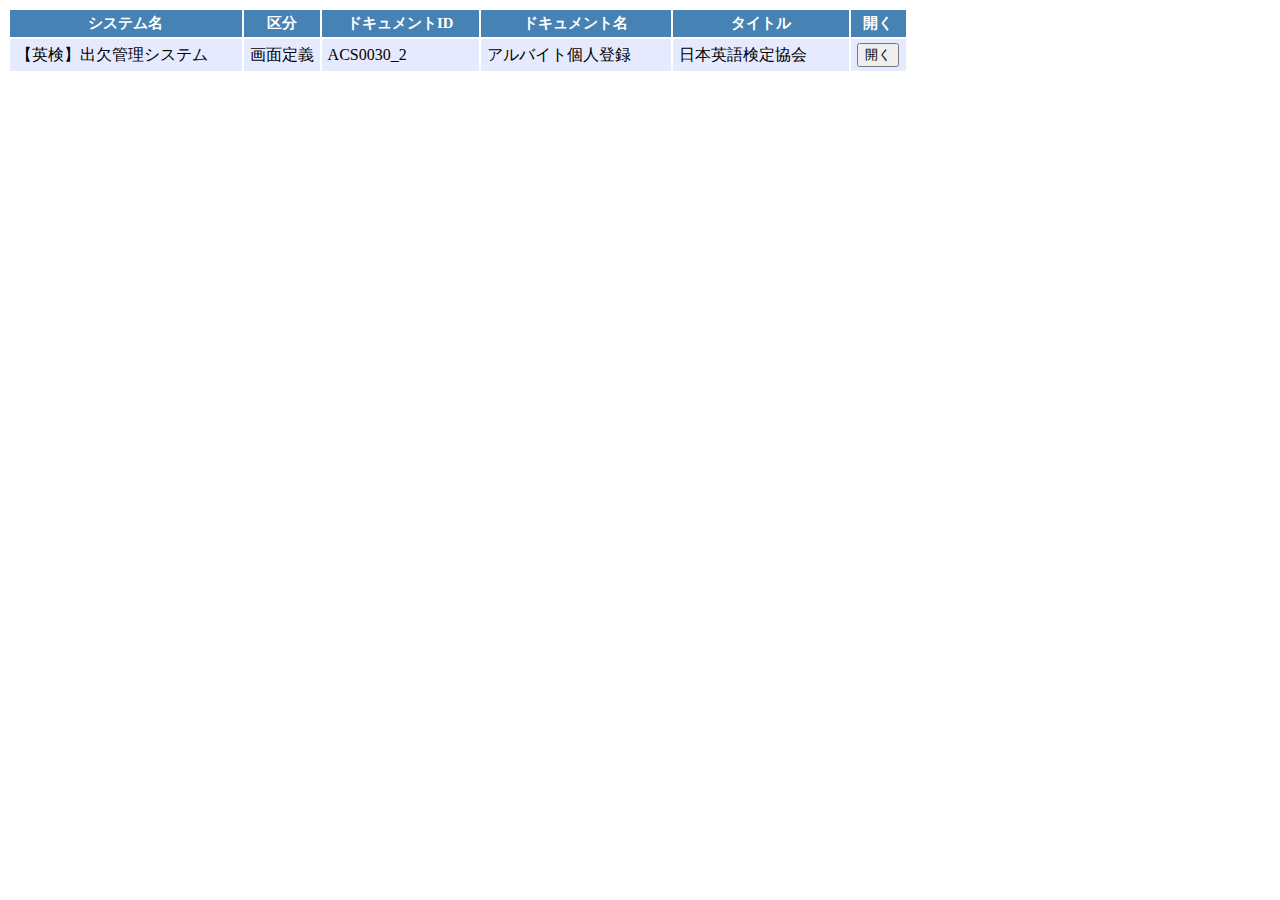
<file: Mockup/MockUp.html>
<!DOCTYPE HTML PUBLIC "-//W3C//DTD HTML 4.01 Transitional//EN" "http://www.w3.org/TR/html4/loose.dtd">
<html>
<head>
<meta http-equiv="X-UA-Compatible" content="IE=8" charset="utf-8">
<meta http-equiv="content-type" content="text/html" charset="utf-8">
<title>MockUp</title>

<script type="text/javascript" src="vssd/vssd.js" charset="Shift-JIS"></script>
<link rel="stylesheet" type="text/css" href="vssd/vssd.css">
</head>
<body>
<table class="common">
<tr>
<th>システム名</th>
<th>区分</th>
<th>ドキュメントID</th>
<th>ドキュメント名</th>
<th>タイトル</th>
<th>開く</th>
</tr>
<tr>
<td class="system">【英検】出欠管理システム</td>
<td class="div">画面定義</td>
<td class="id">ACS0030_2</td>
<td class="name">アルバイト個人登録</td>
<td class="title">日本英語検定協会</td>
<td class="open"><input type="button" onclick="openWinCenter('form/アルバイト個人登録_0.html',490,1171,'yes')"; value="開く">
</tr>

</body>
</html>
</file>
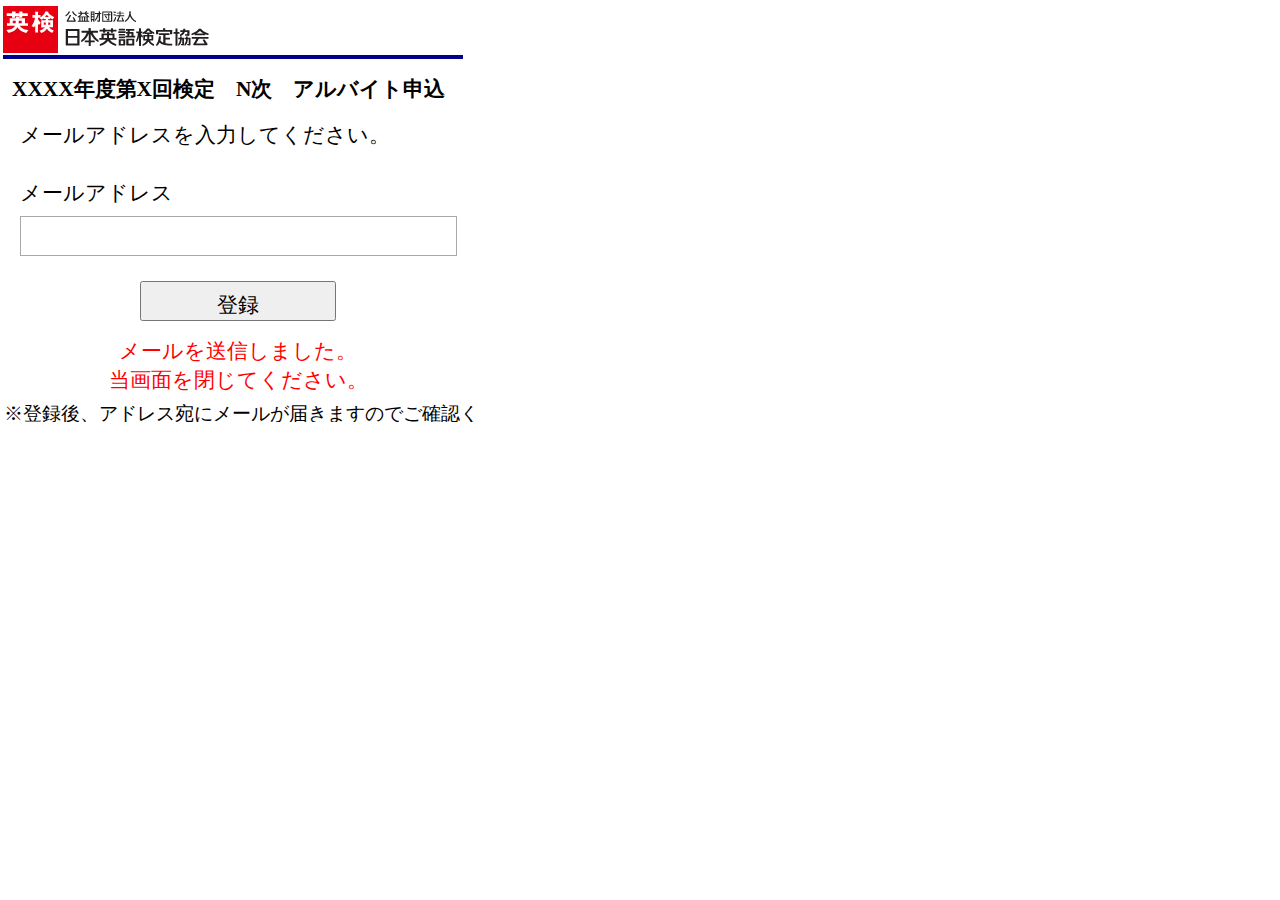
<file: Mockup/form/ACS0010.html>
<!DOCTYPE html>
<html>
<head>
<meta http-equiv="X-UA-Compatible" content="IE=Edge" charset="utf-8">
<meta http-equiv="content-type" content="text/html" charset="utf-8">
<meta name="viewport" content="width=device-width">

<title>日本英語検定協会</title>

<script type="text/javascript" src="../vssd/vssd.js" charset="Shift-JIS"></script>
<script>

</script>
<style>
* {
    -webkit-box-sizing: border-box;
    -moz-box-sizing: border-box;
    -o-box-sizing: border-box;
    -ms-box-sizing: border-box;
    box-sizing: border-box;
}
table.vssd-table {
    border-collapse:collapse;
    table-layout:fixed;
}
table.vssd-table table {
    border-collapse:collapse;
    table-layout:fixed;
}
table.vssd-table th,table.vssd-table td {
    padding: 0;
    vertical-align: top;
}
table.headerLeftTable,
table.headerRightTable {
    width: 100%;
}
table.headerLeftTable th,
table.headerRightTable th,
table.table-detail td {
    vertical-align: middle;
}
div.headerLeftBlock {
}
div.headerRightBlock {
    width: 100%;
    overflow: hidden;
}
div.bodyLeftBlock {
    overflow: hidden;
}
div.bodyRightBlock {
    width: 100%;
    height: 100%;
}
table.table-detail {
    width: 0px;
    margin-top: -1px;
}
ul.tab {
    display: block;
    margin: 0px;
    padding: 2px 0px 0px 0px;
}
ul.tab:after {
    content: "";
    display: block;
    clear: both;
}
ul.tab li {
    display: inline-block;
    white-space: nowrap;
    float: left;
    margin: 0px 0px 0px 0px;
    padding: 3px 2px 4px 7px;
    border-top: 1px solid #999999;
    border-left: 1px solid #999999;
    border-right: 1px solid #999999;
    border-bottom: none;
    color: #000000;
    background: -webkit-gradient(linear, center top, center bottom, from(#FFFFFF), to(#999999));  /* Webkit */
    background: linear-gradient(#FFFFFF, #999999);
    filter: progid:DXImageTransform.Microsoft.gradient(GradientType=0,startColorstr='#FFFFFFFF', endColorstr='#999999'); /* IE5.5以上 */
}
ul.tab li.selected {
    color: #000000;
    background: #FFFFFF;
    filter: none;
}
ul.tab li a {
    color: #000000;
    text-decoration: none;
    padding: 0px 7px 0px 0px;
    cursor: pointer;
}
ul.tab li:hover a, * ul.tab li a:hover {
    color: #ffffff;
}
ul.tab li.selected:hover a, * ul.tab li.selected a:hover {
    color: #999999;
}
input[type=text],
input[type=password],
textarea,
select {
    border: solid 1px darkgray;
    vertical-align: top;
}
textarea {
    resize: none;
    margin: 0px;
    display: block;
}
.scrollbar-margin {
    width: 19px;
}
@media all and (-ms-high-contrast:none){
  .scrollbar-margin {
    width: 18px;
  }
}
@-moz-document url-prefix(){
  .scrollbar-margin {
    width: 18px;
  }
  fieldset.hasTitle > legend {
    height: 0px;
  }
}
input[type=checkbox],
input[type=radio] {
    vertical-align: -2px;
    margin-left: 2px;
    margin-right: 2px;
    padding: 0px;
}
label {
    padding-left: 4px;
}

</style>
</head>
<body  style="background-color:#FFFFFF; ">
<!-- 78afa201610122041507293fa03631b3d74111ba -->
<div style="position:absolute;top:6px;left:3px;font-size:0;">
<div style="background-color:#FFFFFF; overflow:hidden;width:216px; height:48px; ">
<img src="img/78afa201610122041507293fa03631b3d74111ba" style="">
</div>
</div>
<!-- 78afa201610122041507296bd1261bc1fc45c081 -->
<div style="position:absolute;top:55px;left:3px;font-size:0;">
<div style="background-color:#FFFFFF; overflow:hidden;width:460px; height:11px; ">
<img src="img/78afa201610122041507296bd1261bc1fc45c081" style="">
</div>
</div>
<!-- 78afa2016101311220619108c7cf18ff2f4d32b6 -->
<div style="position:absolute;top:74px;left:10px;">
<div style="width:464px; height:38px; overflow:hidden;"><div style="width:464px; height:38px; font-size:16pt;font-weight:bold;font-family:ＭＳ ゴシック;font-style:normal;color:#000000; display: table-cell;padding-left:2px; padding-right:2px; text-align:left;vertical-align:top;background-color:#FFFFFF; ">
<span style="white-space:pre;">XXXX年度第X回検定　N次　アルバイト申込</span>
</div>
</div>
</div>
<!-- 78afa20161013112206191f6f9ddd680974266ac -->
<div style="position:absolute;top:114px;left:18px;">
<div style="width:440px; height:40px; overflow:hidden;"><div style="width:440px; height:40px; font-size:16pt;font-family:MS UI Gothic;font-style:normal;color:#000000; display: table-cell;padding-left:2px; padding-right:2px; text-align:left;vertical-align:middle;background-color:#FFFFFF; ">
<span style="white-space:pre;">メールアドレスを入力してください。</span>
</div>
</div>
</div>
<!-- 78afa20161013112206191257afd202dc84d85a1 -->
<div style="position:absolute;top:172px;left:18px;">
<div style="width:191px; height:40px; overflow:hidden;"><div style="width:191px; height:40px; font-size:16pt;font-family:MS UI Gothic;font-style:normal;color:#000000; display: table-cell;padding-left:2px; padding-right:2px; text-align:left;vertical-align:middle;background-color:#FFFFFF; ">
<span style="white-space:pre;">メールアドレス</span>
</div>
</div>
</div>
<!-- 78afa201610131122062076f008d1a4a494ecfb5 -->
<div style="position:absolute;top:335px;left:18px;">
<div style="width:440px; height:60px; overflow:hidden;"><div style="width:440px; height:60px; font-size:16pt;font-family:MS UI Gothic;font-style:normal;color:#FF0000; display: table-cell;padding-left:2px; padding-right:2px; text-align:center;vertical-align:middle;background-color:#FFFFFF; ">
<span style="white-space:pre;">メールを送信しました。<br>当画面を閉じてください。</span>
</div>
</div>
</div>
<!-- 78afa20161013112206207f3716c102164488fac -->
<div style="position:absolute;top:216px;left:20px;">
<input type="text" id="78afa20161013112206207f3716c102164488fac" style="width:437px; height:40px; text-align:left;font-size:16pt;font-family:MS UI Gothic;font-style:normal;color:#000000; background-color:#FFFFFF; " tabindex="236"/>
</div>
<!-- 78afa201610131122062079aa26052599049a59f -->
<div style="position:absolute;top:401px;left:2px;">
<div style="width:473px; height:21px; overflow:hidden;"><div style="width:473px; height:21px; font-size:14.25pt;font-family:MS UI Gothic;font-style:normal;color:#000000; display: table-cell;padding-left:2px; padding-right:2px; text-align:left;vertical-align:middle;background-color:#FFFFFF; ">
<span style="white-space:pre;">※登録後、アドレス宛にメールが届きますのでご確認ください。</span>
</div>
</div>
</div>
<!-- 78afa20161013112206207afe8ca42b86944fa85 -->
<div style="position:absolute;top:281px;left:140px;">
<button type="button" style="width:196px; height:40px; position:relative;vertical-align:top;" tabindex="270">
<span style="width:100%;text-align:center;font-size:16pt;font-family:MS UI Gothic;font-style:normal;color:#000000; position:absolute; left:0px;top:7.333334px;"><nobr>登録</nobr></span>
</button>
</div>

</body>
</html>
</file>
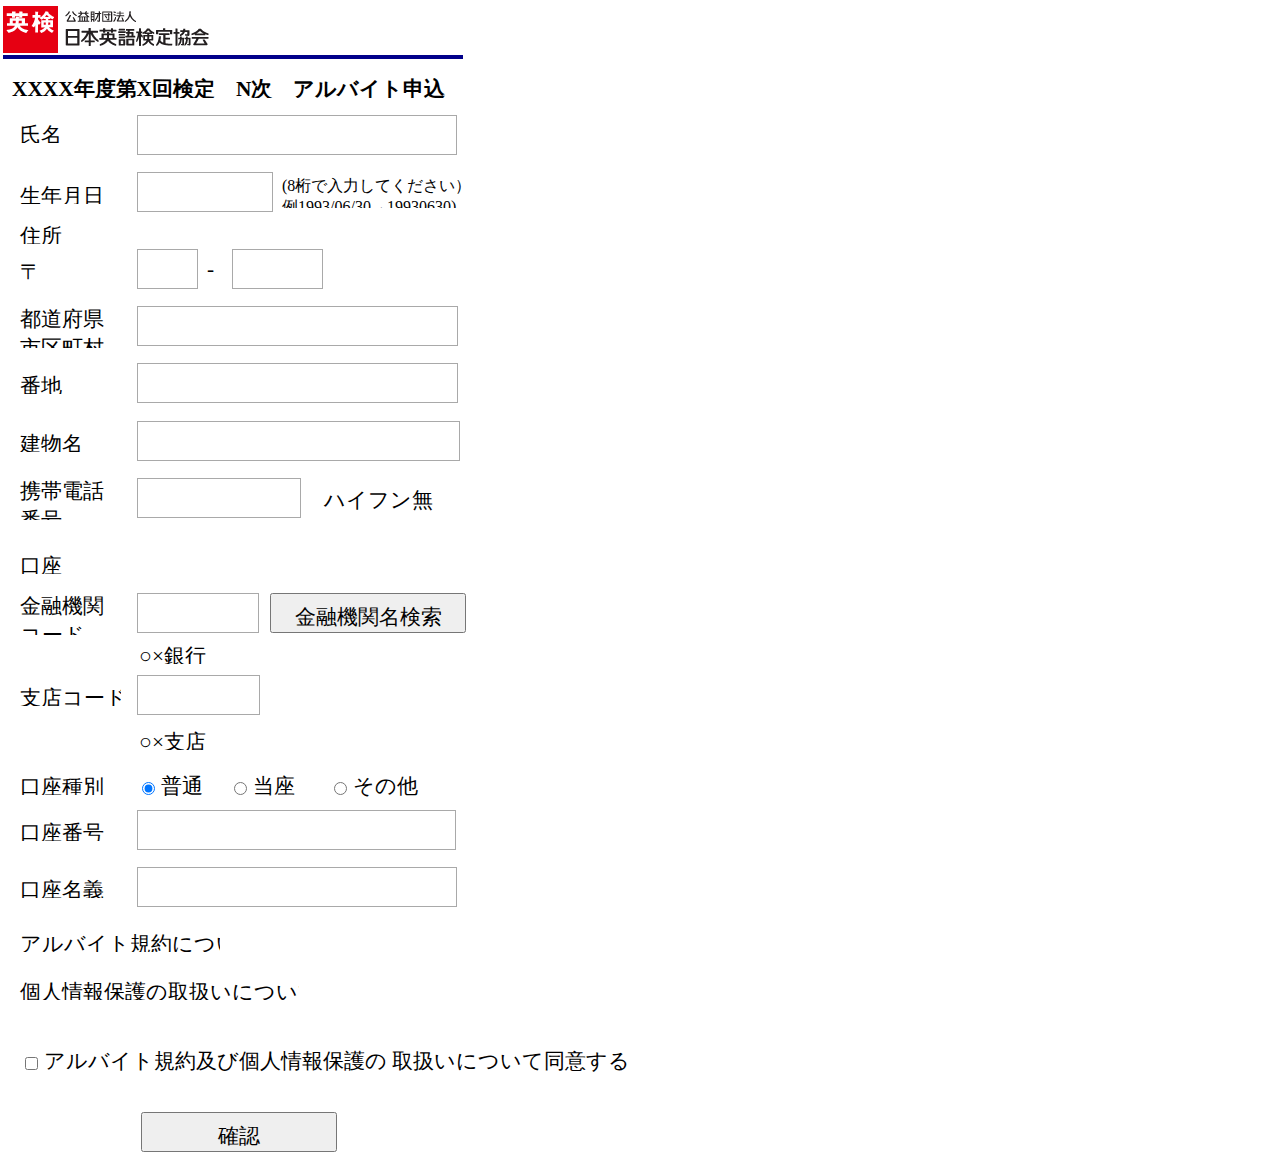
<file: Mockup/form/ACS0030.html>
<!DOCTYPE html>
<html>
<head>
<meta http-equiv="X-UA-Compatible" content="IE=Edge" charset="utf-8">
<meta http-equiv="content-type" content="text/html" charset="utf-8">
<meta name="viewport" content="width=device-width">
<title>日本英語検定協会</title>

<script type="text/javascript" src="../vssd/vssd.js" charset="Shift-JIS"></script>
<script>

</script>
<style>
span {
max-height: 100%;
}
* {
    -webkit-box-sizing: border-box;
    -moz-box-sizing: border-box;
    -o-box-sizing: border-box;
    -ms-box-sizing: border-box;
    box-sizing: border-box;
}
table.vssd-table {
    border-collapse:collapse;
    table-layout:fixed;
}
table.vssd-table table {
    border-collapse:collapse;
    table-layout:fixed;
}
table.vssd-table th,table.vssd-table td {
    padding: 0;
    vertical-align: top;
}
table.headerLeftTable,
table.headerRightTable {
    width: 100%;
}
table.headerLeftTable th,
table.headerRightTable th,
table.table-detail td {
    vertical-align: middle;
}
div.headerLeftBlock {
}
div.headerRightBlock {
    width: 100%;
    overflow: hidden;
}
div.bodyLeftBlock {
    overflow: hidden;
}
div.bodyRightBlock {
    width: 100%;
    height: 100%;
}
table.table-detail {
    width: 0px;
    margin-top: -1px;
}
ul.tab {
    display: block;
    margin: 0px;
    padding: 2px 0px 0px 0px;
}
ul.tab:after {
    content: "";
    display: block;
    clear: both;
}
ul.tab li {
    display: inline-block;
    white-space: nowrap;
    float: left;
    margin: 0px 0px 0px 0px;
    padding: 3px 2px 4px 7px;
    border-top: 1px solid #999999;
    border-left: 1px solid #999999;
    border-right: 1px solid #999999;
    border-bottom: none;
    color: #000000;
    background: -webkit-gradient(linear, center top, center bottom, from(#FFFFFF), to(#999999));  /* Webkit */
    background: linear-gradient(#FFFFFF, #999999);
    filter: progid:DXImageTransform.Microsoft.gradient(GradientType=0,startColorstr='#FFFFFFFF', endColorstr='#999999'); /* IE5.5以上 */
}
ul.tab li.selected {
    color: #000000;
    background: #FFFFFF;
    filter: none;
}
ul.tab li a {
    color: #000000;
    text-decoration: none;
    padding: 0px 7px 0px 0px;
    cursor: pointer;
}
ul.tab li:hover a, * ul.tab li a:hover {
    color: #ffffff;
}
ul.tab li.selected:hover a, * ul.tab li.selected a:hover {
    color: #999999;
}
input[type=text],
input[type=password],
textarea,
select {
    border: solid 1px darkgray;
    vertical-align: top;
}
textarea {
    resize: none;
    margin: 0px;
    display: block;
}
.scrollbar-margin {
    width: 19px;
}
@media all and (-ms-high-contrast:none){
  .scrollbar-margin {
    width: 18px;
  }
}
@-moz-document url-prefix(){
  .scrollbar-margin {
    width: 18px;
  }
  fieldset.hasTitle > legend {
    height: 0px;
  }
}
input[type=checkbox],
input[type=radio] {
    vertical-align: -2px;
    margin-left: 2px;
    margin-right: 2px;
    padding: 0px;
}
label {
    padding-left: 4px;
}

</style>
</head>
<body  style="background-color:#FFFFFF; ">
<!-- 78afa201610122041507293fa03631b3d74111ba -->
<div style="position:absolute;top:6px;left:3px;font-size:0;">
<div style="background-color:#FFFFFF; overflow:hidden;width:216px; height:48px; ">
<img src="img/78afa201610122041507293fa03631b3d74111ba" style="">
</div>
</div>
<!-- 78afa201610122041507296bd1261bc1fc45c081 -->
<div style="position:absolute;top:55px;left:3px;font-size:0;">
<div style="background-color:#FFFFFF; overflow:hidden;width:460px; height:11px; ">
<img src="img/78afa201610122041507296bd1261bc1fc45c081" style="">
</div>
</div>
<!-- 78afa2016101308205960976c419bbeb9e49199c -->
<div style="position:absolute;top:74px;left:10px;">
<div style="width:454px; height:24px; overflow:hidden;"><div style="width:454px; height:24px; font-size:16pt;font-weight:bold;font-family:ＭＳ ゴシック;font-style:normal;color:#000000; display: table-cell;padding-left:2px; padding-right:2px; text-align:left;vertical-align:top;background-color:#FFFFFF; ">
<span style="white-space:pre;">XXXX年度第X回検定　N次　アルバイト申込</span>
</div>
</div>
</div>
<!-- 78afa201610130820596091e931f5dcda149ea9c -->
<div style="position:absolute;top:120px;left:18px;">
<div style="width:56px; height:23px; overflow:hidden;"><div style="width:56px; height:23px; font-size:16pt;font-family:MS UI Gothic;font-style:normal;color:#000000; display: table-cell;padding-left:2px; padding-right:2px; text-align:left;vertical-align:top;background-color:#FFFFFF; ">
<span style="white-space:pre;">氏名</span>
</div>
</div>
</div>
<!-- 78afa2016101308205960941808669d48845b687 -->
<div style="position:absolute;top:115px;left:137px;">
<input type="text" id="78afa2016101308205960941808669d48845b687" style="width:320px; height:40px; text-align:left;font-size:16pt;font-family:MS UI Gothic;font-style:normal;color:#000000; background-color:#FFFFFF; " tabindex="236"/>
</div>
<!-- 78afa20161013082059609144116daa33b4b6ca8 -->
<div style="position:absolute;top:181px;left:18px;">
<div style="width:98px; height:23px; overflow:hidden;"><div style="width:98px; height:23px; font-size:16pt;font-family:MS UI Gothic;font-style:normal;color:#000000; display: table-cell;padding-left:2px; padding-right:2px; text-align:left;vertical-align:top;background-color:#FFFFFF; ">
<span style="white-space:pre;">生年月日</span>
</div>
</div>
</div>
<!-- 78afa20161013082059609ad4cc4acec21429593 -->
<div style="position:absolute;top:172px;left:137px;">
<input type="text" id="78afa20161013082059609ad4cc4acec21429593" style="width:136px; height:40px; text-align:left;font-size:16pt;font-family:MS UI Gothic;font-style:normal;color:#000000; background-color:#FFFFFF; " tabindex="236"/>
</div>
<!-- 78afa201610130820596099267d627b0fa4072ad -->
<div style="position:absolute;top:551px;left:18px;">
<div style="width:56px; height:23px; overflow:hidden;"><div style="width:56px; height:23px; font-size:16pt;font-family:MS UI Gothic;font-style:normal;color:#000000; display: table-cell;padding-left:2px; padding-right:2px; text-align:left;vertical-align:top;background-color:#FFFFFF; ">
<span style="white-space:pre;">口座</span>
</div>
</div>
</div>
<!-- 78afa2016101308205960903cfc482bcac4ac9b4 -->
<div style="position:absolute;top:591px;left:18px;">
<div style="width:98px; height:44px; overflow:hidden;"><div style="width:98px; height:44px; font-size:16pt;font-family:MS UI Gothic;font-style:normal;color:#000000; display: table-cell;padding-left:2px; padding-right:2px; text-align:left;vertical-align:top;background-color:#FFFFFF; ">
<span style="white-space:pre;">金融機関<br>コード</span>
</div>
</div>
</div>
<!-- 78afa20161013082059609abb246960b19467b85 -->
<div style="position:absolute;top:593px;left:137px;">
<input type="text" id="78afa20161013082059609abb246960b19467b85" style="width:122px; height:40px; text-align:left;font-size:16pt;font-family:MS UI Gothic;font-style:normal;color:#000000; background-color:#FFFFFF; " tabindex="236"/>
</div>
<!-- 78afa20161013082059609392c40d74fae413d83 -->
<div style="position:absolute;top:593px;left:270px;">
<button type="button" style="width:196px; height:40px; position:relative;vertical-align:top;" tabindex="270">
<span style="width:100%;text-align:center;font-size:16pt;font-family:MS UI Gothic;font-style:normal;color:#000000; position:absolute; left:0px;top:7.333334px;"><nobr>金融機関名検索</nobr></span>
</button>
</div>
<!-- 78afa20161013082059609951f00040669464f8f -->
<div style="position:absolute;top:683px;left:18px;">
<div style="width:103px; height:23px; overflow:hidden;"><div style="width:103px; height:23px; font-size:16pt;font-family:MS UI Gothic;font-style:normal;color:#000000; display: table-cell;padding-left:2px; padding-right:2px; text-align:left;vertical-align:top;background-color:#FFFFFF; ">
<span style="white-space:pre;">支店コード</span>
</div>
</div>
</div>
<!-- 78afa2016101308205960958013ca56c0042208e -->
<div style="position:absolute;top:675px;left:137px;">
<input type="text" id="78afa2016101308205960958013ca56c0042208e" style="width:123px; height:40px; text-align:left;font-size:16pt;font-family:MS UI Gothic;font-style:normal;color:#000000; background-color:#FFFFFF; " tabindex="236"/>
</div>
<!-- 78afa2016101308205960931b9696acf914217a3 -->
<div style="position:absolute;top:772px;left:18px;">
<div style="width:98px; height:23px; overflow:hidden;"><div style="width:98px; height:23px; font-size:16pt;font-family:MS UI Gothic;font-style:normal;color:#000000; display: table-cell;padding-left:2px; padding-right:2px; text-align:left;vertical-align:top;background-color:#FFFFFF; ">
<span style="white-space:pre;">口座種別</span>
</div>
</div>
</div>
<!-- 78afa20161013082059609e6ce0bebe2c6436f88 -->
<div style="position:absolute;top:771px;left:140px;">
<div style="width:100px; height:26px; font-size:16pt;font-family:MS UI Gothic;font-style:normal;color:#000000; background-color:#FFFFFF; display:table-cell; vertical-align:middle; white-space:nowrap;">
<input id="78afa20161013082059609e6ce0bebe2c6436f88" type="radio" name="78afa20161013081940101e17643540079463a82" tabindex="286" checked><label for="78afa20161013082059609e6ce0bebe2c6436f88">普通</label>
</div>
</div>
<!-- 78afa2016101308205960926e40d622ac04e53a3 -->
<div style="position:absolute;top:771px;left:232px;">
<div style="width:100px; height:26px; font-size:16pt;font-family:MS UI Gothic;font-style:normal;color:#000000; background-color:#FFFFFF; display:table-cell; vertical-align:middle; white-space:nowrap;">
<input id="78afa2016101308205960926e40d622ac04e53a3" type="radio" name="78afa20161013081940101e17643540079463a82" tabindex="290"><label for="78afa2016101308205960926e40d622ac04e53a3">当座</label>
</div>
</div>
<!-- 78afa201610130820596090299c6274da747a2b8 -->
<div style="position:absolute;top:771px;left:332px;">
<div style="width:100px; height:26px; font-size:16pt;font-family:MS UI Gothic;font-style:normal;color:#000000; background-color:#FFFFFF; display:table-cell; vertical-align:middle; white-space:nowrap;">
<input id="78afa201610130820596090299c6274da747a2b8" type="radio" name="78afa20161013081940101e17643540079463a82" tabindex="291"><label for="78afa201610130820596090299c6274da747a2b8">その他</label>
</div>
</div>
<!-- 78afa20161013082059609f1aa96a75a9c48ad96 -->
<div style="position:absolute;top:875px;left:18px;">
<div style="width:98px; height:23px; overflow:hidden;"><div style="width:98px; height:23px; font-size:16pt;font-family:MS UI Gothic;font-style:normal;color:#000000; display: table-cell;padding-left:2px; padding-right:2px; text-align:left;vertical-align:top;background-color:#FFFFFF; ">
<span style="white-space:pre;">口座名義</span>
</div>
</div>
</div>
<!-- 78afa201610130820596093eda5e8f98c74c01b1 -->
<div style="position:absolute;top:867px;left:137px;">
<input type="text" id="78afa201610130820596093eda5e8f98c74c01b1" style="width:320px; height:40px; text-align:left;font-size:16pt;font-family:MS UI Gothic;font-style:normal;color:#000000; background-color:#FFFFFF; " tabindex="236"/>
</div>
<!-- 78afa20161013082059609c7fabac0e89a471789 -->
<div style="position:absolute;top:818px;left:18px;">
<div style="width:98px; height:23px; overflow:hidden;"><div style="width:98px; height:23px; font-size:16pt;font-family:MS UI Gothic;font-style:normal;color:#000000; display: table-cell;padding-left:2px; padding-right:2px; text-align:left;vertical-align:top;background-color:#FFFFFF; ">
<span style="white-space:pre;">口座番号</span>
</div>
</div>
</div>
<!-- 78afa20161013082059609b9ddf26b27fc4b909a -->
<div style="position:absolute;top:810px;left:137px;">
<input type="text" id="78afa20161013082059609b9ddf26b27fc4b909a" style="width:319px; height:40px; text-align:left;font-size:16pt;font-family:MS UI Gothic;font-style:normal;color:#000000; background-color:#FFFFFF; " tabindex="236"/>
</div>
<!-- 78afa20161013082059609e8acf950d758493dbe -->
<div style="position:absolute;top:221px;left:18px;">
<div style="width:56px; height:23px; overflow:hidden;"><div style="width:56px; height:23px; font-size:16pt;font-family:MS UI Gothic;font-style:normal;color:#000000; display: table-cell;padding-left:2px; padding-right:2px; text-align:left;vertical-align:top;background-color:#FFFFFF; ">
<span style="white-space:pre;">住所</span>
</div>
</div>
</div>
<!-- 78afa20161013082059609ab817170f74e4d118c -->
<div style="position:absolute;top:257px;left:18px;">
<div style="width:35px; height:23px; overflow:hidden;"><div style="width:35px; height:23px; font-size:16pt;font-family:MS UI Gothic;font-style:normal;color:#000000; display: table-cell;padding-left:2px; padding-right:2px; text-align:left;vertical-align:top;background-color:#FFFFFF; ">
<span style="white-space:pre;">〒</span>
</div>
</div>
</div>
<!-- 78afa20161013082059609644df3c46048415795 -->
<div style="position:absolute;top:249px;left:137px;">
<input type="text" id="78afa20161013082059609644df3c46048415795" style="width:61px; height:40px; text-align:left;font-size:16pt;font-family:MS UI Gothic;font-style:normal;color:#000000; background-color:#FFFFFF; " tabindex="236"/>
</div>
<!-- 78afa20161013082059609c2ff9b51814045bfaf -->
<div style="position:absolute;top:363px;left:137px;">
<input type="text" id="78afa20161013082059609c2ff9b51814045bfaf" style="width:321px; height:40px; text-align:left;font-size:16pt;font-family:MS UI Gothic;font-style:normal;color:#000000; background-color:#FFFFFF; " tabindex="236"/>
</div>
<!-- 78afa201610130820596091460014fb15a4b0784 -->
<div style="position:absolute;top:304px;left:18px;">
<div style="width:98px; height:44px; overflow:hidden;"><div style="width:98px; height:44px; font-size:16pt;font-family:MS UI Gothic;font-style:normal;color:#000000; display: table-cell;padding-left:2px; padding-right:2px; text-align:left;vertical-align:top;background-color:#FFFFFF; ">
<span style="white-space:pre;">都道府県<br>市区町村</span>
</div>
</div>
</div>
<!-- 78afa20161013082059609699a8aaa65fe401c88 -->
<div style="position:absolute;top:371px;left:18px;">
<div style="width:56px; height:23px; overflow:hidden;"><div style="width:56px; height:23px; font-size:16pt;font-family:MS UI Gothic;font-style:normal;color:#000000; display: table-cell;padding-left:2px; padding-right:2px; text-align:left;vertical-align:top;background-color:#FFFFFF; ">
<span style="white-space:pre;">番地</span>
</div>
</div>
</div>
<!-- 78afa201610130820596094ca01923c03e41da9e -->
<div style="position:absolute;top:176px;left:280px;">
<div style="width:188px; height:32px; overflow:hidden;"><div style="width:188px; height:32px; font-size:12pt;font-family:MS UI Gothic;font-style:normal;color:#000000; display: table-cell;padding-left:2px; padding-right:2px; text-align:left;vertical-align:top;background-color:#FFFFFF; ">
<span style="white-space:pre;">(8桁で入力してください）<br>例1993/06/30→19930630)</span>
</div>
</div>
</div>
<!-- 78afa20161013082059609c93c57db577b42c285 -->
<div style="position:absolute;top:257px;left:205px;">
<div style="width:25px; height:23px; overflow:hidden;"><div style="width:25px; height:23px; font-size:16pt;font-family:MS UI Gothic;font-style:normal;color:#000000; display: table-cell;padding-left:2px; padding-right:2px; text-align:left;vertical-align:top;background-color:#FFFFFF; ">
<span style="white-space:pre;">-</span>
</div>
</div>
</div>
<!-- 78afa2016101308205960921c4df423d75493b9f -->
<div style="position:absolute;top:249px;left:232px;">
<input type="text" id="78afa2016101308205960921c4df423d75493b9f" style="width:91px; height:40px; text-align:left;font-size:16pt;font-family:MS UI Gothic;font-style:normal;color:#000000; background-color:#FFFFFF; " tabindex="236"/>
</div>
<!-- 78afa20161013082059609c844b30599174ad3b1 -->
<div style="position:absolute;top:306px;left:137px;">
<input type="text" id="78afa20161013082059609c844b30599174ad3b1" style="width:321px; height:40px; text-align:left;font-size:16pt;font-family:MS UI Gothic;font-style:normal;color:#000000; background-color:#FFFFFF; " tabindex="236"/>
</div>
<!-- 78afa201610130820596092e469772af744f50ba -->
<div style="position:absolute;top:429px;left:18px;">
<div style="width:77px; height:23px; overflow:hidden;"><div style="width:77px; height:23px; font-size:16pt;font-family:MS UI Gothic;font-style:normal;color:#000000; display: table-cell;padding-left:2px; padding-right:2px; text-align:left;vertical-align:top;background-color:#FFFFFF; ">
<span style="white-space:pre;">建物名</span>
</div>
</div>
</div>
<!-- 78afa20161013082059609d64fe661b8364fd9ab -->
<div style="position:absolute;top:421px;left:137px;">
<input type="text" id="78afa20161013082059609d64fe661b8364fd9ab" style="width:323px; height:40px; text-align:left;font-size:16pt;font-family:MS UI Gothic;font-style:normal;color:#000000; background-color:#FFFFFF; " tabindex="236"/>
</div>
<!-- 78afa20161013082059609dcfcdedd4b9740959d -->
<div style="position:absolute;top:641px;left:137px;">
<div style="width:98px; height:23px; overflow:hidden;"><div style="width:98px; height:23px; font-size:16pt;font-family:MS UI Gothic;font-style:normal;color:#000000; display: table-cell;padding-left:2px; padding-right:2px; text-align:left;vertical-align:top;background-color:#FFFFFF; ">
<span style="white-space:pre;">○×銀行</span>
</div>
</div>
</div>
<!-- 78afa2016101308205960918fca088b37740018f -->
<div style="position:absolute;top:727px;left:137px;">
<div style="width:98px; height:23px; overflow:hidden;"><div style="width:98px; height:23px; font-size:16pt;font-family:MS UI Gothic;font-style:normal;color:#000000; display: table-cell;padding-left:2px; padding-right:2px; text-align:left;vertical-align:top;background-color:#FFFFFF; ">
<span style="white-space:pre;">○×支店</span>
</div>
</div>
</div>
<!-- 78afa20161013082059609f7c0188519e5487f81 -->
<div style="position:absolute;top:977px;left:18px;">
<div style="width:281px; height:23px; overflow:hidden;"><div style="width:281px; height:23px; font-size:16pt;font-family:MS UI Gothic;font-style:normal;text-decoration:underline;color:#000000; display: table-cell;padding-left:2px; padding-right:2px; text-align:left;vertical-align:top;background-color:#FFFFFF; ">
<span style="white-space:pre;">個人情報保護の取扱いについて</span>
</div>
</div>
</div>
<!-- 78afa20161013082059609e86cc4e1c67c4a9cbd -->
<div style="position:absolute;top:1029px;left:23px;">
<div style="width:433px; height:62px; font-size:16pt;font-family:MS UI Gothic;font-style:normal;color:#000000; background-color:#FFFFFF; display:table-cell; vertical-align:middle; white-space:nowrap;">
<input id="78afa20161013082059609e86cc4e1c67c4a9cbd" type="checkbox" tabindex="694"/><label for="78afa20161013082059609e86cc4e1c67c4a9cbd">アルバイト規約及び個人情報保護の
取扱いについて同意する</label>
</div>
</div>
<!-- 78afa201610130820596093c298a877554475385 -->
<div style="position:absolute;top:929px;left:18px;">
<div style="width:202px; height:23px; overflow:hidden;"><div style="width:202px; height:23px; font-size:16pt;font-family:MS UI Gothic;font-style:normal;text-decoration:underline;color:#000000; display: table-cell;padding-left:2px; padding-right:2px; text-align:left;vertical-align:top;background-color:#FFFFFF; ">
<span style="white-space:pre;">アルバイト規約について</span>
</div>
</div>
</div>
<!-- 78afa20161013082059609bc44e98df805463981 -->
<div style="position:absolute;top:476px;left:18px;">
<div style="width:98px; height:44px; overflow:hidden;"><div style="width:98px; height:44px; font-size:16pt;font-family:MS UI Gothic;font-style:normal;color:#000000; display: table-cell;padding-left:2px; padding-right:2px; text-align:left;vertical-align:top;background-color:#FFFFFF; ">
<span style="white-space:pre;">携帯電話<br>番号</span>
</div>
</div>
</div>
<!-- 78afa20161013082059609b674cf18614245f4bb -->
<div style="position:absolute;top:478px;left:137px;">
<input type="text" id="78afa20161013082059609b674cf18614245f4bb" style="width:164px; height:40px; text-align:left;font-size:16pt;font-family:MS UI Gothic;font-style:normal;color:#000000; background-color:#FFFFFF; " tabindex="236"/>
</div>
<!-- 78afa201610130820596098bfde167602f42cd81 -->
<div style="position:absolute;top:485px;left:322px;">
<div style="width:111px; height:27px; overflow:hidden;"><div style="width:111px; height:27px; font-size:16pt;font-family:MS UI Gothic;font-style:normal;color:#000000; display: table-cell;padding-left:2px; padding-right:2px; text-align:left;vertical-align:top;background-color:#FFFFFF; ">
<span style="white-space:pre;">ハイフン無し</span>
</div>
</div>
</div>
<!-- 78afa20161013082454624f437e247db7b4a7fa7 -->
<div style="position:absolute;top:1112px;left:141px;">
<button type="button" style="width:196px; height:40px; position:relative;vertical-align:top;" tabindex="270">
<span style="width:100%;text-align:center;font-size:16pt;font-family:MS UI Gothic;font-style:normal;color:#000000; position:absolute; left:0px;top:7.333334px;"><nobr>確認</nobr></span>
</button>
</div>

</body>
</html>
</file>
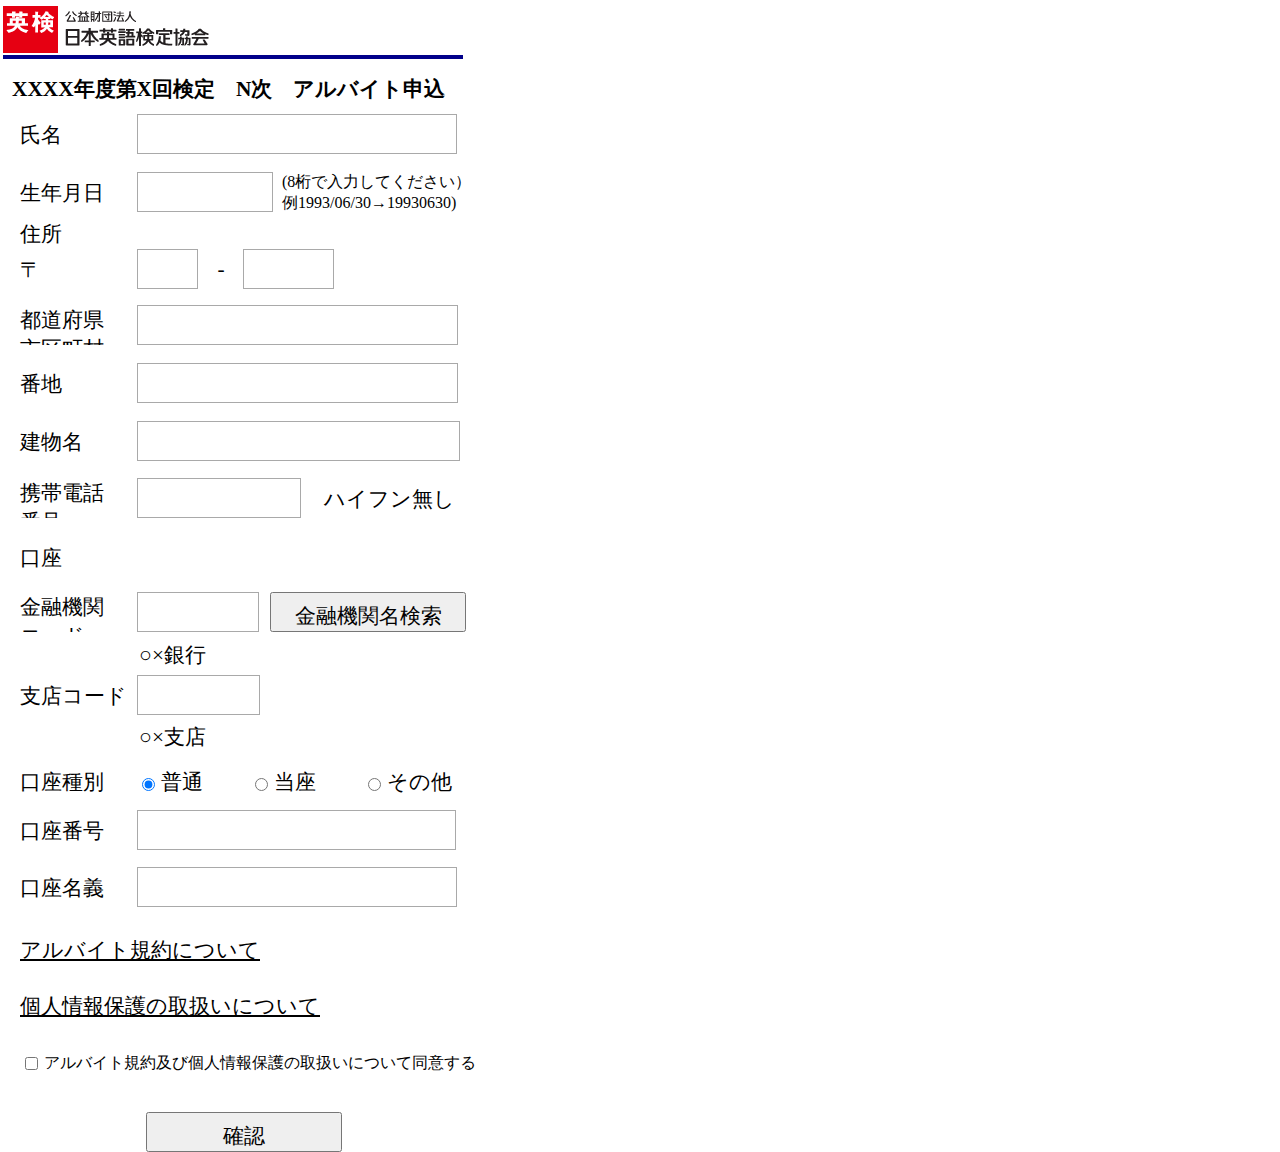
<file: Mockup/form/ACS0030_2.html>
<!DOCTYPE html>
<html>
<head>
<meta http-equiv="X-UA-Compatible" content="IE=Edge" charset="utf-8">
<meta http-equiv="content-type" content="text/html" charset="utf-8">
<meta name="viewport" content="width=device-width">

<title>日本英語検定協会</title>

<script type="text/javascript" src="../vssd/vssd.js" charset="Shift-JIS"></script>
<script>

</script>
<style>
* {
    -webkit-box-sizing: border-box;
    -moz-box-sizing: border-box;
    -o-box-sizing: border-box;
    -ms-box-sizing: border-box;
    box-sizing: border-box;
}
table.vssd-table {
    border-collapse:collapse;
    table-layout:fixed;
}
table.vssd-table table {
    border-collapse:collapse;
    table-layout:fixed;
}
table.vssd-table th,table.vssd-table td {
    padding: 0; 
    vertical-align: top;
}
table.headerLeftTable,
table.headerRightTable {
    width: 100%; 
}
table.headerLeftTable th,
table.headerRightTable th,
table.table-detail td {
    vertical-align: middle;
}
div.headerLeftBlock {
}
div.headerRightBlock {
    width: 100%;
    overflow: hidden;
}
div.bodyLeftBlock {
    overflow: hidden;
}
div.bodyRightBlock {
    width: 100%;
    height: 100%; 
}
table.table-detail {
    width: 0px;
    margin-top: -1px;
}
ul.tab {
    display: block;
    margin: 0px;
    padding: 2px 0px 0px 0px;
}
ul.tab:after {
    content: "";
    display: block;
    clear: both;
}
ul.tab li {
    display: inline-block;
    white-space: nowrap;
    float: left;
    margin: 0px 0px 0px 0px;
    padding: 3px 2px 4px 7px;
    border-top: 1px solid #999999;
    border-left: 1px solid #999999;
    border-right: 1px solid #999999;
    border-bottom: none;
    color: #000000;
    background: -webkit-gradient(linear, center top, center bottom, from(#FFFFFF), to(#999999));  /* Webkit */
    background: linear-gradient(#FFFFFF, #999999);
    filter: progid:DXImageTransform.Microsoft.gradient(GradientType=0,startColorstr='#FFFFFFFF', endColorstr='#999999'); /* IE5.5以上 */
}
ul.tab li.selected {
    color: #000000;
    background: #FFFFFF;
    filter: none;
}
ul.tab li a {
    color: #000000;
    text-decoration: none;
    padding: 0px 7px 0px 0px;
    cursor: pointer;
}
ul.tab li:hover a, * ul.tab li a:hover {
    color: #ffffff;
}
ul.tab li.selected:hover a, * ul.tab li.selected a:hover {
    color: #999999;
}
input[type=text],
input[type=password],
textarea,
select {
    border: solid 1px darkgray;
    vertical-align: top;
}
textarea {
    resize: none;
    margin: 0px;
    display: block;
}
.scrollbar-margin {
    width: 19px;
}
@media all and (-ms-high-contrast:none){
  .scrollbar-margin {
    width: 18px;
  }
}
@-moz-document url-prefix(){
  .scrollbar-margin {
    width: 18px;
  }
  fieldset.hasTitle > legend {
    height: 0px;
  }
}
input[type=checkbox],
input[type=radio] {
    vertical-align: -2px;
    margin-left: 2px;
    margin-right: 2px;
    padding: 0px;
}
label {
    padding-left: 4px;
}

</style>
</head>
<body  style="background-color:#FFFFFF; ">
<!-- 78afa201610122041507293fa03631b3d74111ba -->
<div style="position:absolute;top:6px;left:3px;font-size:0;">
<div style="background-color:#FFFFFF; overflow:hidden;width:216px; height:48px; ">
<img src="img/78afa201610122041507293fa03631b3d74111ba" style="">
</div>
</div>
<!-- 78afa201610122041507296bd1261bc1fc45c081 -->
<div style="position:absolute;top:55px;left:3px;font-size:0;">
<div style="background-color:#FFFFFF; overflow:hidden;width:460px; height:11px; ">
<img src="img/78afa201610122041507296bd1261bc1fc45c081" style="">
</div>
</div>
<!-- 78afa2016101308205960976c419bbeb9e49199c -->
<div style="position:absolute;top:74px;left:10px;">
<div style="width:474px; height:38px; overflow:hidden;"><div style="width:474px; height:38px; font-size:16pt;font-weight:bold;font-family:ＭＳ ゴシック;font-style:normal;color:#000000; display: table-cell;padding-left:2px; padding-right:2px; text-align:left;vertical-align:top;background-color:#FFFFFF; ">
<span style="white-space:pre;">XXXX年度第X回検定　N次　アルバイト申込</span>
</div>
</div>
</div>
<!-- 78afa201610130820596091e931f5dcda149ea9c -->
<div style="position:absolute;top:114px;left:18px;">
<div style="width:118px; height:40px; overflow:hidden;"><div style="width:118px; height:40px; font-size:16pt;font-family:MS UI Gothic;font-style:normal;color:#000000; display: table-cell;padding-left:2px; padding-right:2px; text-align:left;vertical-align:middle;background-color:#FFFFFF; ">
<span style="white-space:pre;">氏名</span>
</div>
</div>
</div>
<!-- 78afa2016101308205960941808669d48845b687 -->
<div style="position:absolute;top:114px;left:137px;">
<input type="text" id="78afa2016101308205960941808669d48845b687" style="width:320px; height:40px; text-align:left;font-size:16pt;font-family:MS UI Gothic;font-style:normal;color:#000000; background-color:#FFFFFF; " tabindex="236"/>
</div>
<!-- 78afa20161013082059609144116daa33b4b6ca8 -->
<div style="position:absolute;top:172px;left:18px;">
<div style="width:118px; height:40px; overflow:hidden;"><div style="width:118px; height:40px; font-size:16pt;font-family:MS UI Gothic;font-style:normal;color:#000000; display: table-cell;padding-left:2px; padding-right:2px; text-align:left;vertical-align:middle;background-color:#FFFFFF; ">
<span style="white-space:pre;">生年月日</span>
</div>
</div>
</div>
<!-- 78afa20161013082059609ad4cc4acec21429593 -->
<div style="position:absolute;top:172px;left:137px;">
<input type="text" id="78afa20161013082059609ad4cc4acec21429593" style="width:136px; height:40px; text-align:left;font-size:16pt;font-family:MS UI Gothic;font-style:normal;color:#000000; background-color:#FFFFFF; " tabindex="236"/>
</div>
<!-- 78afa201610130820596099267d627b0fa4072ad -->
<div style="position:absolute;top:537px;left:18px;">
<div style="width:118px; height:40px; overflow:hidden;"><div style="width:118px; height:40px; font-size:16pt;font-family:MS UI Gothic;font-style:normal;color:#000000; display: table-cell;padding-left:2px; padding-right:2px; text-align:left;vertical-align:middle;background-color:#FFFFFF; ">
<span style="white-space:pre;">口座</span>
</div>
</div>
</div>
<!-- 78afa2016101308205960903cfc482bcac4ac9b4 -->
<div style="position:absolute;top:592px;left:18px;">
<div style="width:118px; height:40px; overflow:hidden;"><div style="width:118px; height:40px; font-size:16pt;font-family:MS UI Gothic;font-style:normal;color:#000000; display: table-cell;padding-left:2px; padding-right:2px; text-align:left;vertical-align:middle;background-color:#FFFFFF; ">
<span style="white-space:pre;">金融機関<br>コード</span>
</div>
</div>
</div>
<!-- 78afa20161013082059609abb246960b19467b85 -->
<div style="position:absolute;top:592px;left:137px;">
<input type="text" id="78afa20161013082059609abb246960b19467b85" style="width:122px; height:40px; text-align:left;font-size:16pt;font-family:MS UI Gothic;font-style:normal;color:#000000; background-color:#FFFFFF; " tabindex="236"/>
</div>
<!-- 78afa20161013082059609392c40d74fae413d83 -->
<div style="position:absolute;top:592px;left:270px;">
<button type="button" style="width:196px; height:40px; position:relative;vertical-align:top;" tabindex="270">
<span style="width:100%;text-align:center;font-size:16pt;font-family:MS UI Gothic;font-style:normal;color:#000000; position:absolute; left:0px;top:7.333334px;"><nobr>金融機関名検索</nobr></span>
</button>
</div>
<!-- 78afa20161013082059609951f00040669464f8f -->
<div style="position:absolute;top:675px;left:18px;">
<div style="width:118px; height:40px; overflow:hidden;"><div style="width:118px; height:40px; font-size:16pt;font-family:MS UI Gothic;font-style:normal;color:#000000; display: table-cell;padding-left:2px; padding-right:2px; text-align:left;vertical-align:middle;background-color:#FFFFFF; ">
<span style="white-space:pre;">支店コード</span>
</div>
</div>
</div>
<!-- 78afa2016101308205960958013ca56c0042208e -->
<div style="position:absolute;top:675px;left:137px;">
<input type="text" id="78afa2016101308205960958013ca56c0042208e" style="width:123px; height:40px; text-align:left;font-size:16pt;font-family:MS UI Gothic;font-style:normal;color:#000000; background-color:#FFFFFF; " tabindex="236"/>
</div>
<!-- 78afa2016101308205960931b9696acf914217a3 -->
<div style="position:absolute;top:761px;left:18px;">
<div style="width:118px; height:40px; overflow:hidden;"><div style="width:118px; height:40px; font-size:16pt;font-family:MS UI Gothic;font-style:normal;color:#000000; display: table-cell;padding-left:2px; padding-right:2px; text-align:left;vertical-align:middle;background-color:#FFFFFF; ">
<span style="white-space:pre;">口座種別</span>
</div>
</div>
</div>
<!-- 78afa20161013082059609e6ce0bebe2c6436f88 -->
<div style="position:absolute;top:761px;left:140px;">
<div style="width:110px; height:40px; font-size:16pt;font-family:MS UI Gothic;font-style:normal;color:#000000; background-color:#FFFFFF; display:table-cell; vertical-align:middle; white-space:nowrap;">
<input id="78afa20161013082059609e6ce0bebe2c6436f88" type="radio" name="78afa20161013081940101e17643540079463a82" tabindex="286" checked><label for="78afa20161013082059609e6ce0bebe2c6436f88">普通</label>
</div>
</div>
<!-- 78afa2016101308205960926e40d622ac04e53a3 -->
<div style="position:absolute;top:761px;left:253px;">
<div style="width:110px; height:40px; font-size:16pt;font-family:MS UI Gothic;font-style:normal;color:#000000; background-color:#FFFFFF; display:table-cell; vertical-align:middle; white-space:nowrap;">
<input id="78afa2016101308205960926e40d622ac04e53a3" type="radio" name="78afa20161013081940101e17643540079463a82" tabindex="290"><label for="78afa2016101308205960926e40d622ac04e53a3">当座</label>
</div>
</div>
<!-- 78afa201610130820596090299c6274da747a2b8 -->
<div style="position:absolute;top:761px;left:366px;">
<div style="width:110px; height:40px; font-size:16pt;font-family:MS UI Gothic;font-style:normal;color:#000000; background-color:#FFFFFF; display:table-cell; vertical-align:middle; white-space:nowrap;">
<input id="78afa201610130820596090299c6274da747a2b8" type="radio" name="78afa20161013081940101e17643540079463a82" tabindex="291"><label for="78afa201610130820596090299c6274da747a2b8">その他</label>
</div>
</div>
<!-- 78afa20161013082059609f1aa96a75a9c48ad96 -->
<div style="position:absolute;top:867px;left:18px;">
<div style="width:118px; height:40px; overflow:hidden;"><div style="width:118px; height:40px; font-size:16pt;font-family:MS UI Gothic;font-style:normal;color:#000000; display: table-cell;padding-left:2px; padding-right:2px; text-align:left;vertical-align:middle;background-color:#FFFFFF; ">
<span style="white-space:pre;">口座名義</span>
</div>
</div>
</div>
<!-- 78afa201610130820596093eda5e8f98c74c01b1 -->
<div style="position:absolute;top:867px;left:137px;">
<input type="text" id="78afa201610130820596093eda5e8f98c74c01b1" style="width:320px; height:40px; text-align:left;font-size:16pt;font-family:MS UI Gothic;font-style:normal;color:#000000; background-color:#FFFFFF; " tabindex="236"/>
</div>
<!-- 78afa20161013082059609c7fabac0e89a471789 -->
<div style="position:absolute;top:810px;left:18px;">
<div style="width:118px; height:40px; overflow:hidden;"><div style="width:118px; height:40px; font-size:16pt;font-family:MS UI Gothic;font-style:normal;color:#000000; display: table-cell;padding-left:2px; padding-right:2px; text-align:left;vertical-align:middle;background-color:#FFFFFF; ">
<span style="white-space:pre;">口座番号</span>
</div>
</div>
</div>
<!-- 78afa20161013082059609b9ddf26b27fc4b909a -->
<div style="position:absolute;top:810px;left:137px;">
<input type="text" id="78afa20161013082059609b9ddf26b27fc4b909a" style="width:319px; height:40px; text-align:left;font-size:16pt;font-family:MS UI Gothic;font-style:normal;color:#000000; background-color:#FFFFFF; " tabindex="236"/>
</div>
<!-- 78afa20161013082059609e8acf950d758493dbe -->
<div style="position:absolute;top:213px;left:18px;">
<div style="width:118px; height:40px; overflow:hidden;"><div style="width:118px; height:40px; font-size:16pt;font-family:MS UI Gothic;font-style:normal;color:#000000; display: table-cell;padding-left:2px; padding-right:2px; text-align:left;vertical-align:middle;background-color:#FFFFFF; ">
<span style="white-space:pre;">住所</span>
</div>
</div>
</div>
<!-- 78afa20161013082059609ab817170f74e4d118c -->
<div style="position:absolute;top:249px;left:18px;">
<div style="width:118px; height:40px; overflow:hidden;"><div style="width:118px; height:40px; font-size:16pt;font-family:MS UI Gothic;font-style:normal;color:#000000; display: table-cell;padding-left:2px; padding-right:2px; text-align:left;vertical-align:middle;background-color:#FFFFFF; ">
<span style="white-space:pre;">〒</span>
</div>
</div>
</div>
<!-- 78afa20161013082059609644df3c46048415795 -->
<div style="position:absolute;top:249px;left:137px;">
<input type="text" id="78afa20161013082059609644df3c46048415795" style="width:61px; height:40px; text-align:left;font-size:16pt;font-family:MS UI Gothic;font-style:normal;color:#000000; background-color:#FFFFFF; " tabindex="236"/>
</div>
<!-- 78afa20161013082059609c2ff9b51814045bfaf -->
<div style="position:absolute;top:363px;left:137px;">
<input type="text" id="78afa20161013082059609c2ff9b51814045bfaf" style="width:321px; height:40px; text-align:left;font-size:16pt;font-family:MS UI Gothic;font-style:normal;color:#000000; background-color:#FFFFFF; " tabindex="236"/>
</div>
<!-- 78afa201610130820596091460014fb15a4b0784 -->
<div style="position:absolute;top:305px;left:18px;">
<div style="width:118px; height:40px; overflow:hidden;"><div style="width:118px; height:40px; font-size:16pt;font-family:MS UI Gothic;font-style:normal;color:#000000; display: table-cell;padding-left:2px; padding-right:2px; text-align:left;vertical-align:middle;background-color:#FFFFFF; ">
<span style="white-space:pre;">都道府県<br>市区町村</span>
</div>
</div>
</div>
<!-- 78afa20161013082059609699a8aaa65fe401c88 -->
<div style="position:absolute;top:363px;left:18px;">
<div style="width:118px; height:40px; overflow:hidden;"><div style="width:118px; height:40px; font-size:16pt;font-family:MS UI Gothic;font-style:normal;color:#000000; display: table-cell;padding-left:2px; padding-right:2px; text-align:left;vertical-align:middle;background-color:#FFFFFF; ">
<span style="white-space:pre;">番地</span>
</div>
</div>
</div>
<!-- 78afa201610130820596094ca01923c03e41da9e -->
<div style="position:absolute;top:172px;left:280px;">
<div style="width:205px; height:40px; overflow:hidden;"><div style="width:205px; height:40px; font-size:12pt;font-family:MS UI Gothic;font-style:normal;color:#000000; display: table-cell;padding-left:2px; padding-right:2px; text-align:left;vertical-align:middle;background-color:#FFFFFF; ">
<span style="white-space:pre;">(8桁で入力してください）<br>例1993/06/30→19930630)</span>
</div>
</div>
</div>
<!-- 78afa20161013082059609c93c57db577b42c285 -->
<div style="position:absolute;top:249px;left:204px;">
<div style="width:34px; height:40px; overflow:hidden;"><div style="width:34px; height:40px; font-size:16pt;font-family:MS UI Gothic;font-style:normal;color:#000000; display: table-cell;padding-left:2px; padding-right:2px; text-align:center;vertical-align:middle;background-color:#FFFFFF; ">
<span style="white-space:pre;">-</span>
</div>
</div>
</div>
<!-- 78afa2016101308205960921c4df423d75493b9f -->
<div style="position:absolute;top:249px;left:243px;">
<input type="text" id="78afa2016101308205960921c4df423d75493b9f" style="width:91px; height:40px; text-align:left;font-size:16pt;font-family:MS UI Gothic;font-style:normal;color:#000000; background-color:#FFFFFF; " tabindex="236"/>
</div>
<!-- 78afa20161013082059609c844b30599174ad3b1 -->
<div style="position:absolute;top:305px;left:137px;">
<input type="text" id="78afa20161013082059609c844b30599174ad3b1" style="width:321px; height:40px; text-align:left;font-size:16pt;font-family:MS UI Gothic;font-style:normal;color:#000000; background-color:#FFFFFF; " tabindex="236"/>
</div>
<!-- 78afa201610130820596092e469772af744f50ba -->
<div style="position:absolute;top:421px;left:18px;">
<div style="width:118px; height:40px; overflow:hidden;"><div style="width:118px; height:40px; font-size:16pt;font-family:MS UI Gothic;font-style:normal;color:#000000; display: table-cell;padding-left:2px; padding-right:2px; text-align:left;vertical-align:middle;background-color:#FFFFFF; ">
<span style="white-space:pre;">建物名</span>
</div>
</div>
</div>
<!-- 78afa20161013082059609d64fe661b8364fd9ab -->
<div style="position:absolute;top:421px;left:137px;">
<input type="text" id="78afa20161013082059609d64fe661b8364fd9ab" style="width:323px; height:40px; text-align:left;font-size:16pt;font-family:MS UI Gothic;font-style:normal;color:#000000; background-color:#FFFFFF; " tabindex="236"/>
</div>
<!-- 78afa20161013082059609dcfcdedd4b9740959d -->
<div style="position:absolute;top:634px;left:137px;">
<div style="width:330px; height:40px; overflow:hidden;"><div style="width:330px; height:40px; font-size:16pt;font-family:MS UI Gothic;font-style:normal;color:#000000; display: table-cell;padding-left:2px; padding-right:2px; text-align:left;vertical-align:middle;background-color:#FFFFFF; ">
<span style="white-space:pre;">○×銀行</span>
</div>
</div>
</div>
<!-- 78afa2016101308205960918fca088b37740018f -->
<div style="position:absolute;top:716px;left:137px;">
<div style="width:330px; height:40px; overflow:hidden;"><div style="width:330px; height:40px; font-size:16pt;font-family:MS UI Gothic;font-style:normal;color:#000000; display: table-cell;padding-left:2px; padding-right:2px; text-align:left;vertical-align:middle;background-color:#FFFFFF; ">
<span style="white-space:pre;">○×支店</span>
</div>
</div>
</div>
<!-- 78afa20161013082059609f7c0188519e5487f81 -->
<div style="position:absolute;top:985px;left:18px;">
<div style="width:460px; height:40px; overflow:hidden;"><div style="width:460px; height:40px; font-size:16pt;font-family:MS UI Gothic;font-style:normal;text-decoration:underline;color:#000000; display: table-cell;padding-left:2px; padding-right:2px; text-align:left;vertical-align:middle;background-color:#FFFFFF; ">
<span style="white-space:pre;">個人情報保護の取扱いについて</span>
</div>
</div>
</div>
<!-- 78afa20161013082059609e86cc4e1c67c4a9cbd -->
<div style="position:absolute;top:1043px;left:23px;">
<div style="width:460px; height:40px; font-size:12pt;font-family:MS UI Gothic;font-style:normal;color:#000000; background-color:#FFFFFF; display:table-cell; vertical-align:middle; white-space:nowrap;">
<input id="78afa20161013082059609e86cc4e1c67c4a9cbd" type="checkbox" tabindex="694"/><label for="78afa20161013082059609e86cc4e1c67c4a9cbd">アルバイト規約及び個人情報保護の取扱いについて同意する</label>
</div>
</div>
<!-- 78afa201610130820596093c298a877554475385 -->
<div style="position:absolute;top:929px;left:18px;">
<div style="width:460px; height:40px; overflow:hidden;"><div style="width:460px; height:40px; font-size:16pt;font-family:MS UI Gothic;font-style:normal;text-decoration:underline;color:#000000; display: table-cell;padding-left:2px; padding-right:2px; text-align:left;vertical-align:middle;background-color:#FFFFFF; ">
<span style="white-space:pre;">アルバイト規約について</span>
</div>
</div>
</div>
<!-- 78afa20161013082059609bc44e98df805463981 -->
<div style="position:absolute;top:478px;left:18px;">
<div style="width:118px; height:40px; overflow:hidden;"><div style="width:118px; height:40px; font-size:16pt;font-family:MS UI Gothic;font-style:normal;color:#000000; display: table-cell;padding-left:2px; padding-right:2px; text-align:left;vertical-align:middle;background-color:#FFFFFF; ">
<span style="white-space:pre;">携帯電話<br>番号</span>
</div>
</div>
</div>
<!-- 78afa20161013082059609b674cf18614245f4bb -->
<div style="position:absolute;top:478px;left:137px;">
<input type="text" id="78afa20161013082059609b674cf18614245f4bb" style="width:164px; height:40px; text-align:left;font-size:16pt;font-family:MS UI Gothic;font-style:normal;color:#000000; background-color:#FFFFFF; " tabindex="236"/>
</div>
<!-- 78afa201610130820596098bfde167602f42cd81 -->
<div style="position:absolute;top:478px;left:322px;">
<div style="width:142px; height:40px; overflow:hidden;"><div style="width:142px; height:40px; font-size:16pt;font-family:MS UI Gothic;font-style:normal;color:#000000; display: table-cell;padding-left:2px; padding-right:2px; text-align:left;vertical-align:middle;background-color:#FFFFFF; ">
<span style="white-space:pre;">ハイフン無し</span>
</div>
</div>
</div>
<!-- 78afa20161013082454624f437e247db7b4a7fa7 -->
<div style="position:absolute;top:1112px;left:146px;">
<button type="button" style="width:196px; height:40px; position:relative;vertical-align:top;" tabindex="270">
<span style="width:100%;text-align:center;font-size:16pt;font-family:MS UI Gothic;font-style:normal;color:#000000; position:absolute; left:0px;top:7.333334px;"><nobr>確認</nobr></span>
</button>
</div>

</body>
</html>
</file>
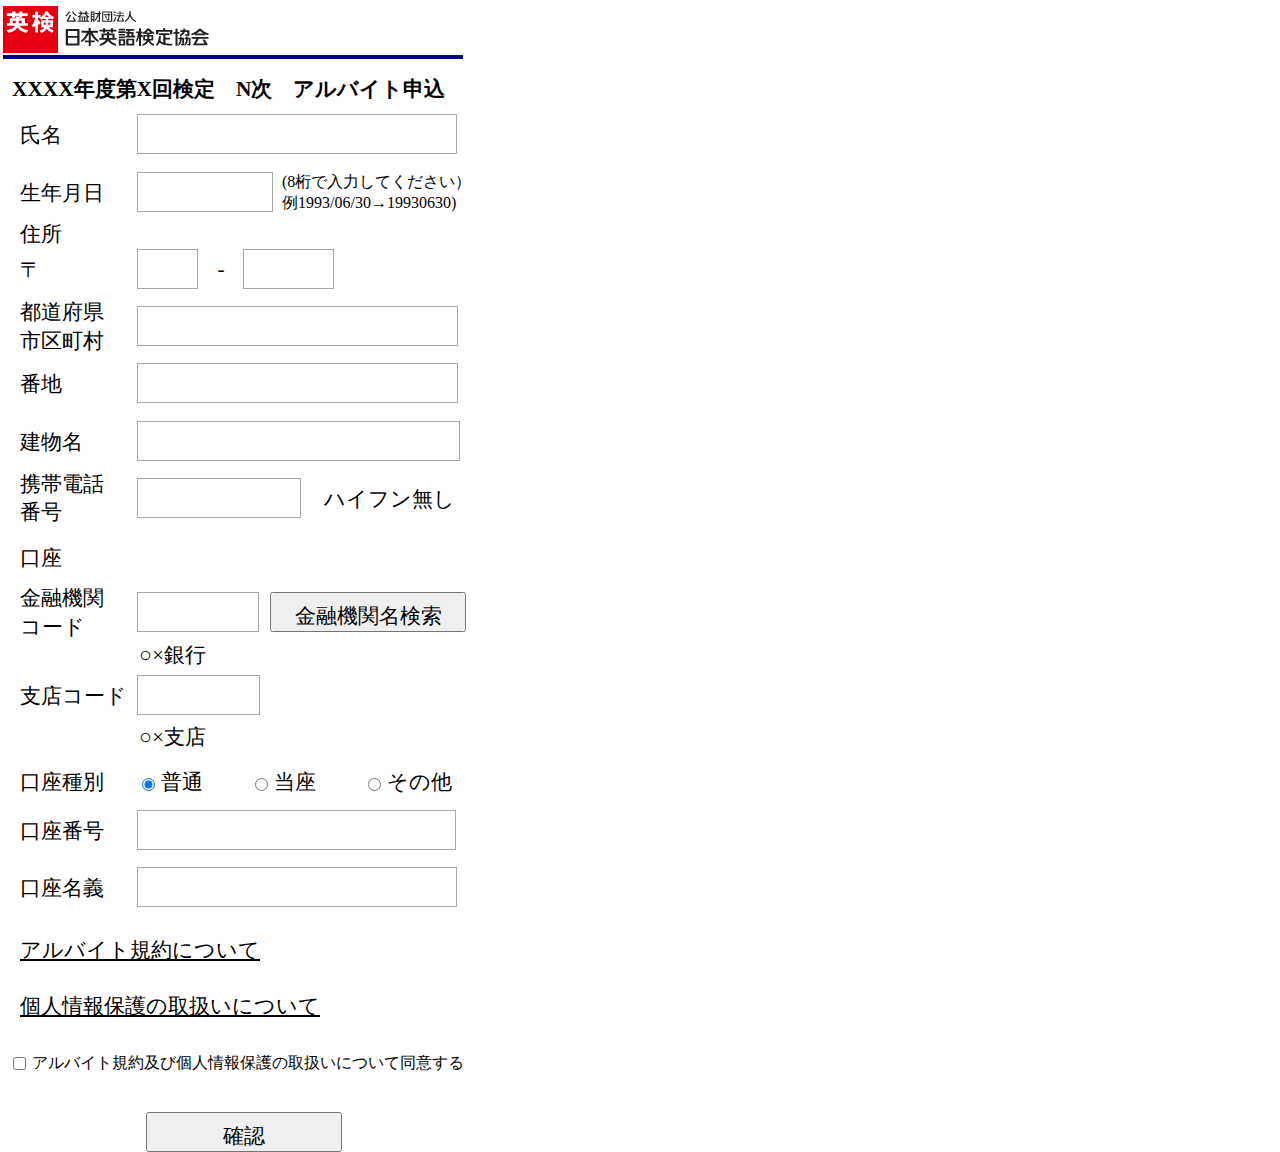
<file: Mockup/form/ACS0030_3.html>
<!DOCTYPE html>
<html>
<head>
<meta http-equiv="X-UA-Compatible" content="IE=Edge" charset="utf-8">
<meta http-equiv="content-type" content="text/html" charset="utf-8">
<meta name="viewport" content="width=device-width">
<title>日本英語検定協会</title>

<script type="text/javascript" src="../vssd/vssd.js" charset="Shift-JIS"></script>
<script>

</script>
<style>
* {
    -webkit-box-sizing: border-box;
    -moz-box-sizing: border-box;
    -o-box-sizing: border-box;
    -ms-box-sizing: border-box;
    box-sizing: border-box;
}
table.vssd-table {
    border-collapse:collapse;
    table-layout:fixed;
}
table.vssd-table table {
    border-collapse:collapse;
    table-layout:fixed;
}
table.vssd-table th,table.vssd-table td {
    padding: 0;
    vertical-align: top;
}
table.headerLeftTable,
table.headerRightTable {
    width: 100%;
}
table.headerLeftTable th,
table.headerRightTable th,
table.table-detail td {
    vertical-align: middle;
}
div.headerLeftBlock {
}
div.headerRightBlock {
    width: 100%;
    overflow: hidden;
}
div.bodyLeftBlock {
    overflow: hidden;
}
div.bodyRightBlock {
    width: 100%;
    height: 100%;
}
table.table-detail {
    width: 0px;
    margin-top: -1px;
}
ul.tab {
    display: block;
    margin: 0px;
    padding: 2px 0px 0px 0px;
}
ul.tab:after {
    content: "";
    display: block;
    clear: both;
}
ul.tab li {
    display: inline-block;
    white-space: nowrap;
    float: left;
    margin: 0px 0px 0px 0px;
    padding: 3px 2px 4px 7px;
    border-top: 1px solid #999999;
    border-left: 1px solid #999999;
    border-right: 1px solid #999999;
    border-bottom: none;
    color: #000000;
    background: -webkit-gradient(linear, center top, center bottom, from(#FFFFFF), to(#999999));  /* Webkit */
    background: linear-gradient(#FFFFFF, #999999);
    filter: progid:DXImageTransform.Microsoft.gradient(GradientType=0,startColorstr='#FFFFFFFF', endColorstr='#999999'); /* IE5.5以上 */
}
ul.tab li.selected {
    color: #000000;
    background: #FFFFFF;
    filter: none;
}
ul.tab li a {
    color: #000000;
    text-decoration: none;
    padding: 0px 7px 0px 0px;
    cursor: pointer;
}
ul.tab li:hover a, * ul.tab li a:hover {
    color: #ffffff;
}
ul.tab li.selected:hover a, * ul.tab li.selected a:hover {
    color: #999999;
}
input[type=text],
input[type=password],
textarea,
select {
    border: solid 1px darkgray;
    vertical-align: top;
}
textarea {
    resize: none;
    margin: 0px;
    display: block;
}
.scrollbar-margin {
    width: 19px;
}
@media all and (-ms-high-contrast:none){
  .scrollbar-margin {
    width: 18px;
  }
}
@-moz-document url-prefix(){
  .scrollbar-margin {
    width: 18px;
  }
  fieldset.hasTitle > legend {
    height: 0px;
  }
}
input[type=checkbox],
input[type=radio] {
    vertical-align: -2px;
    margin-left: 2px;
    margin-right: 2px;
    padding: 0px;
}
label {
    padding-left: 4px;
}

</style>
</head>
<body  style="background-color:#FFFFFF; ">
<!-- 78afa201610122041507293fa03631b3d74111ba -->
<div style="position:absolute;top:6px;left:3px;font-size:0;">
<div style="background-color:#FFFFFF; overflow:hidden;width:216px; height:48px; ">
<img src="img/78afa201610122041507293fa03631b3d74111ba" style="">
</div>
</div>
<!-- 78afa201610122041507296bd1261bc1fc45c081 -->
<div style="position:absolute;top:55px;left:3px;font-size:0;">
<div style="background-color:#FFFFFF; overflow:hidden;width:460px; height:11px; ">
<img src="img/78afa201610122041507296bd1261bc1fc45c081" style="">
</div>
</div>
<!-- 78afa2016101308205960976c419bbeb9e49199c -->
<div style="position:absolute;top:74px;left:10px;">
<div style="width:464px; height:38px; overflow:hidden;"><div style="width:464px; height:38px; font-size:16pt;font-weight:bold;font-family:ＭＳ ゴシック;font-style:normal;color:#000000; display: table-cell;padding-left:2px; padding-right:2px; text-align:left;vertical-align:top;background-color:#FFFFFF; ">
<span style="white-space:pre;">XXXX年度第X回検定　N次　アルバイト申込</span>
</div>
</div>
</div>
<!-- 78afa201610130820596091e931f5dcda149ea9c -->
<div style="position:absolute;top:114px;left:18px;">
<div style="width:118px; height:40px; overflow:hidden;"><div style="width:118px; height:40px; font-size:16pt;font-family:MS UI Gothic;font-style:normal;color:#000000; display: table-cell;padding-left:2px; padding-right:2px; text-align:left;vertical-align:middle;background-color:#FFFFFF; ">
<span style="white-space:pre;">氏名</span>
</div>
</div>
</div>
<!-- 78afa2016101308205960941808669d48845b687 -->
<div style="position:absolute;top:114px;left:137px;">
<input type="text" id="78afa2016101308205960941808669d48845b687" style="width:320px; height:40px; text-align:left;font-size:16pt;font-family:MS UI Gothic;font-style:normal;color:#000000; background-color:#FFFFFF; " tabindex="236"/>
</div>
<!-- 78afa20161013082059609144116daa33b4b6ca8 -->
<div style="position:absolute;top:172px;left:18px;">
<div style="width:118px; height:40px; overflow:hidden;"><div style="width:118px; height:40px; font-size:16pt;font-family:MS UI Gothic;font-style:normal;color:#000000; display: table-cell;padding-left:2px; padding-right:2px; text-align:left;vertical-align:middle;background-color:#FFFFFF; ">
<span style="white-space:pre;">生年月日</span>
</div>
</div>
</div>
<!-- 78afa20161013082059609ad4cc4acec21429593 -->
<div style="position:absolute;top:172px;left:137px;">
<input type="text" id="78afa20161013082059609ad4cc4acec21429593" style="width:136px; height:40px; text-align:left;font-size:16pt;font-family:MS UI Gothic;font-style:normal;color:#000000; background-color:#FFFFFF; " tabindex="236"/>
</div>
<!-- 78afa201610130820596099267d627b0fa4072ad -->
<div style="position:absolute;top:537px;left:18px;">
<div style="width:118px; height:40px; overflow:hidden;"><div style="width:118px; height:40px; font-size:16pt;font-family:MS UI Gothic;font-style:normal;color:#000000; display: table-cell;padding-left:2px; padding-right:2px; text-align:left;vertical-align:middle;background-color:#FFFFFF; ">
<span style="white-space:pre;">口座</span>
</div>
</div>
</div>
<!-- 78afa2016101308205960903cfc482bcac4ac9b4 -->
<div style="position:absolute;top:582px;left:18px;">
<div style="width:118px; height:60px; overflow:hidden;"><div style="width:118px; height:60px; font-size:16pt;font-family:MS UI Gothic;font-style:normal;color:#000000; display: table-cell;padding-left:2px; padding-right:2px; text-align:left;vertical-align:middle;background-color:#FFFFFF; ">
<span style="white-space:pre;">金融機関<br>コード</span>
</div>
</div>
</div>
<!-- 78afa20161013082059609abb246960b19467b85 -->
<div style="position:absolute;top:592px;left:137px;">
<input type="text" id="78afa20161013082059609abb246960b19467b85" style="width:122px; height:40px; text-align:left;font-size:16pt;font-family:MS UI Gothic;font-style:normal;color:#000000; background-color:#FFFFFF; " tabindex="236"/>
</div>
<!-- 78afa20161013082059609392c40d74fae413d83 -->
<div style="position:absolute;top:592px;left:270px;">
<button type="button" style="width:196px; height:40px; position:relative;vertical-align:top;" tabindex="270">
<span style="width:100%;text-align:center;font-size:16pt;font-family:MS UI Gothic;font-style:normal;color:#000000; position:absolute; left:0px;top:7.333334px;"><nobr>金融機関名検索</nobr></span>
</button>
</div>
<!-- 78afa20161013082059609951f00040669464f8f -->
<div style="position:absolute;top:675px;left:18px;">
<div style="width:118px; height:40px; overflow:hidden;"><div style="width:118px; height:40px; font-size:16pt;font-family:MS UI Gothic;font-style:normal;color:#000000; display: table-cell;padding-left:2px; padding-right:2px; text-align:left;vertical-align:middle;background-color:#FFFFFF; ">
<span style="white-space:pre;">支店コード</span>
</div>
</div>
</div>
<!-- 78afa2016101308205960958013ca56c0042208e -->
<div style="position:absolute;top:675px;left:137px;">
<input type="text" id="78afa2016101308205960958013ca56c0042208e" style="width:123px; height:40px; text-align:left;font-size:16pt;font-family:MS UI Gothic;font-style:normal;color:#000000; background-color:#FFFFFF; " tabindex="236"/>
</div>
<!-- 78afa2016101308205960931b9696acf914217a3 -->
<div style="position:absolute;top:761px;left:18px;">
<div style="width:118px; height:40px; overflow:hidden;"><div style="width:118px; height:40px; font-size:16pt;font-family:MS UI Gothic;font-style:normal;color:#000000; display: table-cell;padding-left:2px; padding-right:2px; text-align:left;vertical-align:middle;background-color:#FFFFFF; ">
<span style="white-space:pre;">口座種別</span>
</div>
</div>
</div>
<!-- 78afa20161013082059609e6ce0bebe2c6436f88 -->
<div style="position:absolute;top:761px;left:140px;">
<div style="width:110px; height:40px; font-size:16pt;font-family:MS UI Gothic;font-style:normal;color:#000000; background-color:#FFFFFF; display:table-cell; vertical-align:middle; white-space:nowrap;">
<input id="78afa20161013082059609e6ce0bebe2c6436f88" type="radio" name="78afa20161013081940101e17643540079463a82" tabindex="286" checked><label for="78afa20161013082059609e6ce0bebe2c6436f88">普通</label>
</div>
</div>
<!-- 78afa2016101308205960926e40d622ac04e53a3 -->
<div style="position:absolute;top:761px;left:253px;">
<div style="width:110px; height:40px; font-size:16pt;font-family:MS UI Gothic;font-style:normal;color:#000000; background-color:#FFFFFF; display:table-cell; vertical-align:middle; white-space:nowrap;">
<input id="78afa2016101308205960926e40d622ac04e53a3" type="radio" name="78afa20161013081940101e17643540079463a82" tabindex="290"><label for="78afa2016101308205960926e40d622ac04e53a3">当座</label>
</div>
</div>
<!-- 78afa201610130820596090299c6274da747a2b8 -->
<div style="position:absolute;top:761px;left:366px;">
<div style="width:110px; height:40px; font-size:16pt;font-family:MS UI Gothic;font-style:normal;color:#000000; background-color:#FFFFFF; display:table-cell; vertical-align:middle; white-space:nowrap;">
<input id="78afa201610130820596090299c6274da747a2b8" type="radio" name="78afa20161013081940101e17643540079463a82" tabindex="291"><label for="78afa201610130820596090299c6274da747a2b8">その他</label>
</div>
</div>
<!-- 78afa20161013082059609f1aa96a75a9c48ad96 -->
<div style="position:absolute;top:867px;left:18px;">
<div style="width:118px; height:40px; overflow:hidden;"><div style="width:118px; height:40px; font-size:16pt;font-family:MS UI Gothic;font-style:normal;color:#000000; display: table-cell;padding-left:2px; padding-right:2px; text-align:left;vertical-align:middle;background-color:#FFFFFF; ">
<span style="white-space:pre;">口座名義</span>
</div>
</div>
</div>
<!-- 78afa201610130820596093eda5e8f98c74c01b1 -->
<div style="position:absolute;top:867px;left:137px;">
<input type="text" id="78afa201610130820596093eda5e8f98c74c01b1" style="width:320px; height:40px; text-align:left;font-size:16pt;font-family:MS UI Gothic;font-style:normal;color:#000000; background-color:#FFFFFF; " tabindex="236"/>
</div>
<!-- 78afa20161013082059609c7fabac0e89a471789 -->
<div style="position:absolute;top:810px;left:18px;">
<div style="width:118px; height:40px; overflow:hidden;"><div style="width:118px; height:40px; font-size:16pt;font-family:MS UI Gothic;font-style:normal;color:#000000; display: table-cell;padding-left:2px; padding-right:2px; text-align:left;vertical-align:middle;background-color:#FFFFFF; ">
<span style="white-space:pre;">口座番号</span>
</div>
</div>
</div>
<!-- 78afa20161013082059609b9ddf26b27fc4b909a -->
<div style="position:absolute;top:810px;left:137px;">
<input type="text" id="78afa20161013082059609b9ddf26b27fc4b909a" style="width:319px; height:40px; text-align:left;font-size:16pt;font-family:MS UI Gothic;font-style:normal;color:#000000; background-color:#FFFFFF; " tabindex="236"/>
</div>
<!-- 78afa20161013082059609e8acf950d758493dbe -->
<div style="position:absolute;top:213px;left:18px;">
<div style="width:118px; height:40px; overflow:hidden;"><div style="width:118px; height:40px; font-size:16pt;font-family:MS UI Gothic;font-style:normal;color:#000000; display: table-cell;padding-left:2px; padding-right:2px; text-align:left;vertical-align:middle;background-color:#FFFFFF; ">
<span style="white-space:pre;">住所</span>
</div>
</div>
</div>
<!-- 78afa20161013082059609ab817170f74e4d118c -->
<div style="position:absolute;top:249px;left:18px;">
<div style="width:118px; height:40px; overflow:hidden;"><div style="width:118px; height:40px; font-size:16pt;font-family:MS UI Gothic;font-style:normal;color:#000000; display: table-cell;padding-left:2px; padding-right:2px; text-align:left;vertical-align:middle;background-color:#FFFFFF; ">
<span style="white-space:pre;">〒</span>
</div>
</div>
</div>
<!-- 78afa20161013082059609644df3c46048415795 -->
<div style="position:absolute;top:249px;left:137px;">
<input type="text" id="78afa20161013082059609644df3c46048415795" style="width:61px; height:40px; text-align:left;font-size:16pt;font-family:MS UI Gothic;font-style:normal;color:#000000; background-color:#FFFFFF; " tabindex="236"/>
</div>
<!-- 78afa20161013082059609c2ff9b51814045bfaf -->
<div style="position:absolute;top:363px;left:137px;">
<input type="text" id="78afa20161013082059609c2ff9b51814045bfaf" style="width:321px; height:40px; text-align:left;font-size:16pt;font-family:MS UI Gothic;font-style:normal;color:#000000; background-color:#FFFFFF; " tabindex="236"/>
</div>
<!-- 78afa201610130820596091460014fb15a4b0784 -->
<div style="position:absolute;top:296px;left:18px;">
<div style="width:118px; height:60px; overflow:hidden;"><div style="width:118px; height:60px; font-size:16pt;font-family:MS UI Gothic;font-style:normal;color:#000000; display: table-cell;padding-left:2px; padding-right:2px; text-align:left;vertical-align:middle;background-color:#FFFFFF; ">
<span style="white-space:pre;">都道府県<br>市区町村</span>
</div>
</div>
</div>
<!-- 78afa20161013082059609699a8aaa65fe401c88 -->
<div style="position:absolute;top:363px;left:18px;">
<div style="width:118px; height:40px; overflow:hidden;"><div style="width:118px; height:40px; font-size:16pt;font-family:MS UI Gothic;font-style:normal;color:#000000; display: table-cell;padding-left:2px; padding-right:2px; text-align:left;vertical-align:middle;background-color:#FFFFFF; ">
<span style="white-space:pre;">番地</span>
</div>
</div>
</div>
<!-- 78afa201610130820596094ca01923c03e41da9e -->
<div style="position:absolute;top:172px;left:280px;">
<div style="width:205px; height:40px; overflow:hidden;"><div style="width:205px; height:40px; font-size:12pt;font-family:MS UI Gothic;font-style:normal;color:#000000; display: table-cell;padding-left:2px; padding-right:2px; text-align:left;vertical-align:middle;background-color:#FFFFFF; ">
<span style="white-space:pre;">(8桁で入力してください）<br>例1993/06/30→19930630)</span>
</div>
</div>
</div>
<!-- 78afa20161013082059609c93c57db577b42c285 -->
<div style="position:absolute;top:249px;left:204px;">
<div style="width:34px; height:40px; overflow:hidden;"><div style="width:34px; height:40px; font-size:16pt;font-family:MS UI Gothic;font-style:normal;color:#000000; display: table-cell;padding-left:2px; padding-right:2px; text-align:center;vertical-align:middle;background-color:#FFFFFF; ">
<span style="white-space:pre;">-</span>
</div>
</div>
</div>
<!-- 78afa2016101308205960921c4df423d75493b9f -->
<div style="position:absolute;top:249px;left:243px;">
<input type="text" id="78afa2016101308205960921c4df423d75493b9f" style="width:91px; height:40px; text-align:left;font-size:16pt;font-family:MS UI Gothic;font-style:normal;color:#000000; background-color:#FFFFFF; " tabindex="236"/>
</div>
<!-- 78afa20161013082059609c844b30599174ad3b1 -->
<div style="position:absolute;top:306px;left:137px;">
<input type="text" id="78afa20161013082059609c844b30599174ad3b1" style="width:321px; height:40px; text-align:left;font-size:16pt;font-family:MS UI Gothic;font-style:normal;color:#000000; background-color:#FFFFFF; " tabindex="236"/>
</div>
<!-- 78afa201610130820596092e469772af744f50ba -->
<div style="position:absolute;top:421px;left:18px;">
<div style="width:118px; height:40px; overflow:hidden;"><div style="width:118px; height:40px; font-size:16pt;font-family:MS UI Gothic;font-style:normal;color:#000000; display: table-cell;padding-left:2px; padding-right:2px; text-align:left;vertical-align:middle;background-color:#FFFFFF; ">
<span style="white-space:pre;">建物名</span>
</div>
</div>
</div>
<!-- 78afa20161013082059609d64fe661b8364fd9ab -->
<div style="position:absolute;top:421px;left:137px;">
<input type="text" id="78afa20161013082059609d64fe661b8364fd9ab" style="width:323px; height:40px; text-align:left;font-size:16pt;font-family:MS UI Gothic;font-style:normal;color:#000000; background-color:#FFFFFF; " tabindex="236"/>
</div>
<!-- 78afa20161013082059609dcfcdedd4b9740959d -->
<div style="position:absolute;top:634px;left:137px;">
<div style="width:330px; height:40px; overflow:hidden;"><div style="width:330px; height:40px; font-size:16pt;font-family:MS UI Gothic;font-style:normal;color:#000000; display: table-cell;padding-left:2px; padding-right:2px; text-align:left;vertical-align:middle;background-color:#FFFFFF; ">
<span style="white-space:pre;">○×銀行</span>
</div>
</div>
</div>
<!-- 78afa2016101308205960918fca088b37740018f -->
<div style="position:absolute;top:716px;left:137px;">
<div style="width:330px; height:40px; overflow:hidden;"><div style="width:330px; height:40px; font-size:16pt;font-family:MS UI Gothic;font-style:normal;color:#000000; display: table-cell;padding-left:2px; padding-right:2px; text-align:left;vertical-align:middle;background-color:#FFFFFF; ">
<span style="white-space:pre;">○×支店</span>
</div>
</div>
</div>
<!-- 78afa20161013082059609f7c0188519e5487f81 -->
<div style="position:absolute;top:985px;left:18px;">
<div style="width:460px; height:40px; overflow:hidden;"><div style="width:460px; height:40px; font-size:16pt;font-family:MS UI Gothic;font-style:normal;text-decoration:underline;color:#000000; display: table-cell;padding-left:2px; padding-right:2px; text-align:left;vertical-align:middle;background-color:#FFFFFF; ">
<span style="white-space:pre;">個人情報保護の取扱いについて</span>
</div>
</div>
</div>
<!-- 78afa20161013082059609e86cc4e1c67c4a9cbd -->
<div style="position:absolute;top:1043px;left:11px;">
<div style="width:460px; height:40px; font-size:12pt;font-family:MS UI Gothic;font-style:normal;color:#000000; background-color:#FFFFFF; display:table-cell; vertical-align:middle; white-space:nowrap;">
<input id="78afa20161013082059609e86cc4e1c67c4a9cbd" type="checkbox" tabindex="694"/><label for="78afa20161013082059609e86cc4e1c67c4a9cbd">アルバイト規約及び個人情報保護の取扱いについて同意する</label>
</div>
</div>
<!-- 78afa201610130820596093c298a877554475385 -->
<div style="position:absolute;top:929px;left:18px;">
<div style="width:460px; height:40px; overflow:hidden;"><div style="width:460px; height:40px; font-size:16pt;font-family:MS UI Gothic;font-style:normal;text-decoration:underline;color:#000000; display: table-cell;padding-left:2px; padding-right:2px; text-align:left;vertical-align:middle;background-color:#FFFFFF; ">
<span style="white-space:pre;">アルバイト規約について</span>
</div>
</div>
</div>
<!-- 78afa20161013082059609bc44e98df805463981 -->
<div style="position:absolute;top:468px;left:18px;">
<div style="width:98px; height:60px; overflow:hidden;"><div style="width:98px; height:60px; font-size:15.75pt;font-family:MS UI Gothic;font-style:normal;color:#000000; display: table-cell;padding-left:2px; padding-right:2px; text-align:left;vertical-align:middle;background-color:#FFFFFF; ">
<span style="white-space:pre;">携帯電話<br>番号</span>
</div>
</div>
</div>
<!-- 78afa20161013082059609b674cf18614245f4bb -->
<div style="position:absolute;top:478px;left:137px;">
<input type="text" id="78afa20161013082059609b674cf18614245f4bb" style="width:164px; height:40px; text-align:left;font-size:16pt;font-family:MS UI Gothic;font-style:normal;color:#000000; background-color:#FFFFFF; " tabindex="236"/>
</div>
<!-- 78afa201610130820596098bfde167602f42cd81 -->
<div style="position:absolute;top:478px;left:322px;">
<div style="width:142px; height:40px; overflow:hidden;"><div style="width:142px; height:40px; font-size:16pt;font-family:MS UI Gothic;font-style:normal;color:#000000; display: table-cell;padding-left:2px; padding-right:2px; text-align:left;vertical-align:middle;background-color:#FFFFFF; ">
<span style="white-space:pre;">ハイフン無し</span>
</div>
</div>
</div>
<!-- 78afa20161013082454624f437e247db7b4a7fa7 -->
<div style="position:absolute;top:1112px;left:146px;">
<button type="button" style="width:196px; height:40px; position:relative;vertical-align:top;" tabindex="270">
<span style="width:100%;text-align:center;font-size:16pt;font-family:MS UI Gothic;font-style:normal;color:#000000; position:absolute; left:0px;top:7.333334px;"><nobr>確認</nobr></span>
</button>
</div>

</body>
</html>
</file>
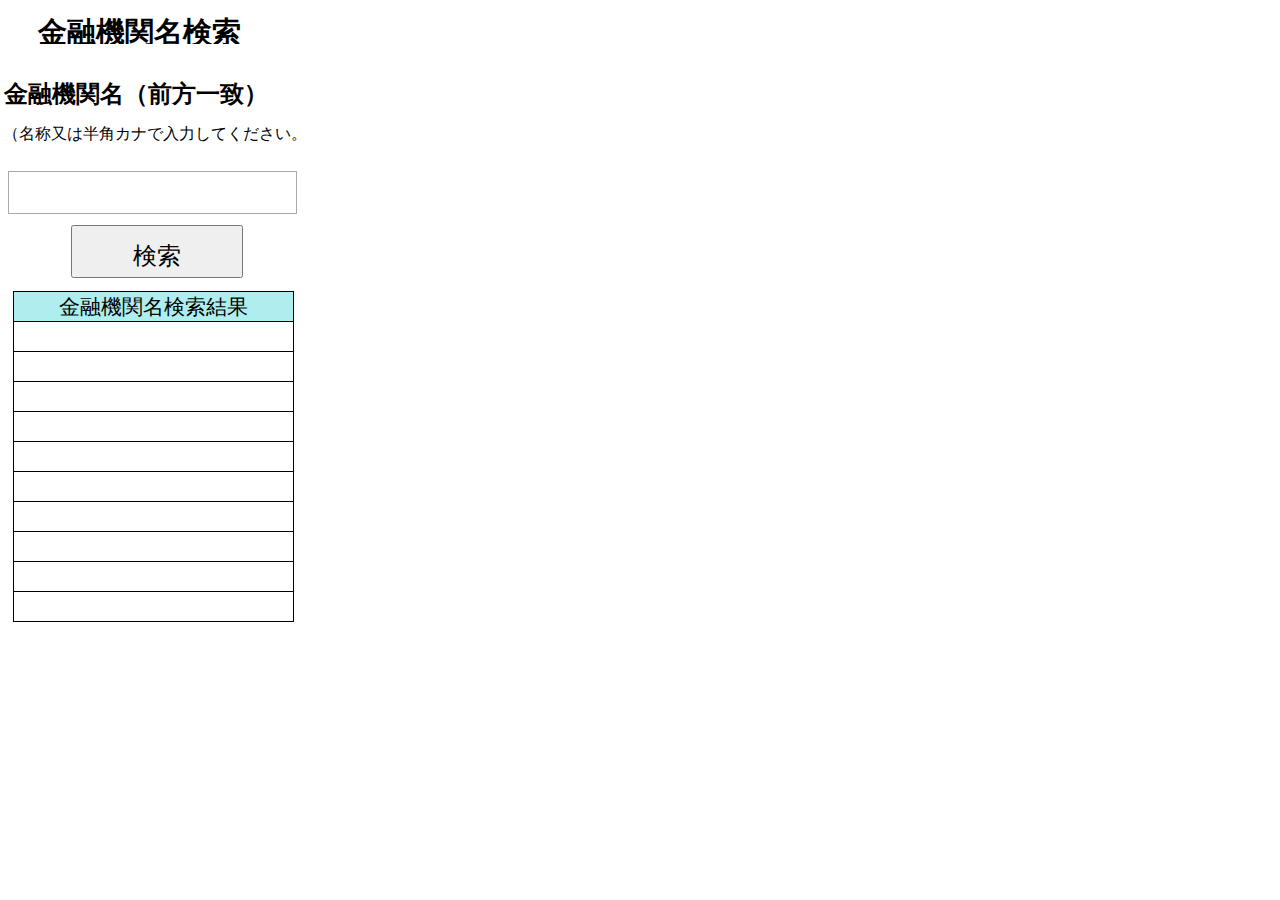
<file: Mockup/form/ACS0031.html>
<!DOCTYPE html>
<html>
<head>
<meta http-equiv="X-UA-Compatible" content="IE=Edge" charset="utf-8">
<meta http-equiv="content-type" content="text/html" charset="utf-8">
<meta name="viewport" content="width=device-width">

<title>日本英語検定協会</title>

<script type="text/javascript" src="../vssd/vssd.js" charset="Shift-JIS"></script>
<script>

</script>
<style>
* {
    -webkit-box-sizing: border-box;
    -moz-box-sizing: border-box;
    -o-box-sizing: border-box;
    -ms-box-sizing: border-box;
    box-sizing: border-box;
}
table.vssd-table {
    border-collapse:collapse;
    table-layout:fixed;
}
table.vssd-table table {
    border-collapse:collapse;
    table-layout:fixed;
}
table.vssd-table th,table.vssd-table td {
    padding: 0;
    vertical-align: top;
}
table.headerLeftTable,
table.headerRightTable {
    width: 100%;
}
table.headerLeftTable th,
table.headerRightTable th,
table.table-detail td {
    vertical-align: middle;
}
div.headerLeftBlock {
}
div.headerRightBlock {
    width: 100%;
    overflow: hidden;
}
div.bodyLeftBlock {
    overflow: hidden;
}
div.bodyRightBlock {
    width: 100%;
    height: 100%;
}
table.table-detail {
    width: 0px;
    margin-top: -1px;
}
ul.tab {
    display: block;
    margin: 0px;
    padding: 2px 0px 0px 0px;
}
ul.tab:after {
    content: "";
    display: block;
    clear: both;
}
ul.tab li {
    display: inline-block;
    white-space: nowrap;
    float: left;
    margin: 0px 0px 0px 0px;
    padding: 3px 2px 4px 7px;
    border-top: 1px solid #999999;
    border-left: 1px solid #999999;
    border-right: 1px solid #999999;
    border-bottom: none;
    color: #000000;
    background: -webkit-gradient(linear, center top, center bottom, from(#FFFFFF), to(#999999));  /* Webkit */
    background: linear-gradient(#FFFFFF, #999999);
    filter: progid:DXImageTransform.Microsoft.gradient(GradientType=0,startColorstr='#FFFFFFFF', endColorstr='#999999'); /* IE5.5以上 */
}
ul.tab li.selected {
    color: #000000;
    background: #FFFFFF;
    filter: none;
}
ul.tab li a {
    color: #000000;
    text-decoration: none;
    padding: 0px 7px 0px 0px;
    cursor: pointer;
}
ul.tab li:hover a, * ul.tab li a:hover {
    color: #ffffff;
}
ul.tab li.selected:hover a, * ul.tab li.selected a:hover {
    color: #999999;
}
input[type=text],
input[type=password],
textarea,
select {
    border: solid 1px darkgray;
    vertical-align: top;
}
textarea {
    resize: none;
    margin: 0px;
    display: block;
}
.scrollbar-margin {
    width: 19px;
}
@media all and (-ms-high-contrast:none){
  .scrollbar-margin {
    width: 18px;
  }
}
@-moz-document url-prefix(){
  .scrollbar-margin {
    width: 18px;
  }
  fieldset.hasTitle > legend {
    height: 0px;
  }
}
input[type=checkbox],
input[type=radio] {
    vertical-align: -2px;
    margin-left: 2px;
    margin-right: 2px;
    padding: 0px;
}
label {
    padding-left: 4px;
}

</style>
</head>
<body  style="background-color:#FFFFFF; ">
<!-- 78afa20161013170800670e7859f7d33e04aa0a2 -->
<div style="position:absolute;top:13px;left:36px;">
<div style="width:260px; height:31px; overflow:hidden;"><div style="width:260px; height:31px; font-size:22pt;font-weight:bold;font-family:ＭＳ ゴシック;font-style:normal;color:#000000; display: table-cell;padding-left:2px; padding-right:2px; text-align:left;vertical-align:top;background-color:#FFFFFF; ">
<span style="white-space:pre;">金融機関名検索</span>
</div>
</div>
</div>
<!-- 78afa20161013170842383fc01d08a5064444198 -->
<div style="position:absolute;top:72px;left:2px;">
<div style="width:303px; height:44px; overflow:hidden;"><div style="width:303px; height:44px; font-size:18pt;font-weight:bold;font-family:ＭＳ ゴシック;font-style:normal;color:#000000; display: table-cell;padding-left:2px; padding-right:2px; text-align:left;vertical-align:middle;background-color:#FFFFFF; ">
<span style="white-space:pre;">金融機関名（前方一致）</span>
</div>
</div>
</div>
<!-- 78afa20161013170842383a55ea2e025a940e8bf -->
<div style="position:absolute;top:171px;left:8px;">
<input type="text" id="78afa20161013170842383a55ea2e025a940e8bf" style="width:289px; height:43px; text-align:left;font-size:9pt;font-family:MS UI Gothic;font-style:normal;color:#000000; background-color:#FFFFFF; " tabindex="252"/>
</div>
<!-- 78afa20161013170842383a25e8745a96049a88b -->
<div style="position:absolute;top:291px;left:13px;">
<table id="78afa20161013170842383a25e8745a96049a88b" class="vssd-table" style="width:283px;height:332px;background-color:#FFFFFF; ">
<tr style="height:30px;">
<td class="headerRight" style="width:283px;">
<div id="78afa20161013170842383a25e8745a96049a88bHeaderRight" class="headerRightBlock">
<table class="headerRightTable" style="width:280px;">
<colgroup>
<col style="width:280px; height: 30px;"/>
</colgroup>
<tr style="height:30px;">
<!-- 78afa20161013170842383cb890736797741b2b2 -->
<td style="background-color:#AFEEEE; font-size:15.75pt;font-family:MS UI Gothic;font-style:normal;color:#000000; width:280px; border-top:solid 1px #000000; border-bottom:solid 1px #000000; border-right:solid 1px #000000; border-left:solid 1px #000000; text-align:center;vertical-align:middle;">金融機関名検索結果</td>
</tr>
</table>
</div>
</td>
</tr>
<tr>
<td class="bodyRight" style="width:283px;">
<div id="78afa20161013170842383a25e8745a96049a88bBodyRight" class="bodyRightBlock" style="height:301px;overflow-x:hidden;overflow-y:hidden;" onscroll="divScrollHorizontal('78afa20161013170842383a25e8745a96049a88bHeaderRight',this.id);divScrollVertical('78afa20161013170842383a25e8745a96049a88bBodyLeft',this.id);">
<table >
<tr>
<td>
<table class="table-detail" style="height:30px;">
<colgroup>
<col style="width:280px; height: 30px;"/>
</colgroup>
<tr style="height:30px;">
<td  style="border-top:solid 1px #000000; border-bottom:solid 1px #000000; border-right:solid 1px #000000; border-left:solid 1px #000000; background-color:#FFFFFF; width:280px;">
<textarea style="width:279px; height:28px;font-size:9pt;font-family:MS UI Gothic;font-style:normal;color:#000000; background-color:#FFFFFF; border:none;overflow-y:hidden;text-align:center;line-height:28px;padding-left:2px; padding-right:2px; display:block;"></textarea>
</td>
</tr>
</table>
</td>
</tr>
<tr>
<td>
<table class="table-detail" style="height:30px;">
<colgroup>
<col style="width:280px; height: 30px;"/>
</colgroup>
<tr style="height:30px;">
<td  style="border-top:solid 1px #000000; border-bottom:solid 1px #000000; border-right:solid 1px #000000; border-left:solid 1px #000000; background-color:#FFFFFF; width:280px;">
<textarea style="width:279px; height:28px;font-size:9pt;font-family:MS UI Gothic;font-style:normal;color:#000000; background-color:#FFFFFF; border:none;overflow-y:hidden;text-align:center;line-height:28px;padding-left:2px; padding-right:2px; display:block;"></textarea>
</td>
</tr>
</table>
</td>
</tr>
<tr>
<td>
<table class="table-detail" style="height:30px;">
<colgroup>
<col style="width:280px; height: 30px;"/>
</colgroup>
<tr style="height:30px;">
<td  style="border-top:solid 1px #000000; border-bottom:solid 1px #000000; border-right:solid 1px #000000; border-left:solid 1px #000000; background-color:#FFFFFF; width:280px;">
<textarea style="width:279px; height:28px;font-size:9pt;font-family:MS UI Gothic;font-style:normal;color:#000000; background-color:#FFFFFF; border:none;overflow-y:hidden;text-align:center;line-height:28px;padding-left:2px; padding-right:2px; display:block;"></textarea>
</td>
</tr>
</table>
</td>
</tr>
<tr>
<td>
<table class="table-detail" style="height:30px;">
<colgroup>
<col style="width:280px; height: 30px;"/>
</colgroup>
<tr style="height:30px;">
<td  style="border-top:solid 1px #000000; border-bottom:solid 1px #000000; border-right:solid 1px #000000; border-left:solid 1px #000000; background-color:#FFFFFF; width:280px;">
<textarea style="width:279px; height:28px;font-size:9pt;font-family:MS UI Gothic;font-style:normal;color:#000000; background-color:#FFFFFF; border:none;overflow-y:hidden;text-align:center;line-height:28px;padding-left:2px; padding-right:2px; display:block;"></textarea>
</td>
</tr>
</table>
</td>
</tr>
<tr>
<td>
<table class="table-detail" style="height:30px;">
<colgroup>
<col style="width:280px; height: 30px;"/>
</colgroup>
<tr style="height:30px;">
<td  style="border-top:solid 1px #000000; border-bottom:solid 1px #000000; border-right:solid 1px #000000; border-left:solid 1px #000000; background-color:#FFFFFF; width:280px;">
<textarea style="width:279px; height:28px;font-size:9pt;font-family:MS UI Gothic;font-style:normal;color:#000000; background-color:#FFFFFF; border:none;overflow-y:hidden;text-align:center;line-height:28px;padding-left:2px; padding-right:2px; display:block;"></textarea>
</td>
</tr>
</table>
</td>
</tr>
<tr>
<td>
<table class="table-detail" style="height:30px;">
<colgroup>
<col style="width:280px; height: 30px;"/>
</colgroup>
<tr style="height:30px;">
<td  style="border-top:solid 1px #000000; border-bottom:solid 1px #000000; border-right:solid 1px #000000; border-left:solid 1px #000000; background-color:#FFFFFF; width:280px;">
<textarea style="width:279px; height:28px;font-size:9pt;font-family:MS UI Gothic;font-style:normal;color:#000000; background-color:#FFFFFF; border:none;overflow-y:hidden;text-align:center;line-height:28px;padding-left:2px; padding-right:2px; display:block;"></textarea>
</td>
</tr>
</table>
</td>
</tr>
<tr>
<td>
<table class="table-detail" style="height:30px;">
<colgroup>
<col style="width:280px; height: 30px;"/>
</colgroup>
<tr style="height:30px;">
<td  style="border-top:solid 1px #000000; border-bottom:solid 1px #000000; border-right:solid 1px #000000; border-left:solid 1px #000000; background-color:#FFFFFF; width:280px;">
<textarea style="width:279px; height:28px;font-size:9pt;font-family:MS UI Gothic;font-style:normal;color:#000000; background-color:#FFFFFF; border:none;overflow-y:hidden;text-align:center;line-height:28px;padding-left:2px; padding-right:2px; display:block;"></textarea>
</td>
</tr>
</table>
</td>
</tr>
<tr>
<td>
<table class="table-detail" style="height:30px;">
<colgroup>
<col style="width:280px; height: 30px;"/>
</colgroup>
<tr style="height:30px;">
<td  style="border-top:solid 1px #000000; border-bottom:solid 1px #000000; border-right:solid 1px #000000; border-left:solid 1px #000000; background-color:#FFFFFF; width:280px;">
<textarea style="width:279px; height:28px;font-size:9pt;font-family:MS UI Gothic;font-style:normal;color:#000000; background-color:#FFFFFF; border:none;overflow-y:hidden;text-align:center;line-height:28px;padding-left:2px; padding-right:2px; display:block;"></textarea>
</td>
</tr>
</table>
</td>
</tr>
<tr>
<td>
<table class="table-detail" style="height:30px;">
<colgroup>
<col style="width:280px; height: 30px;"/>
</colgroup>
<tr style="height:30px;">
<td  style="border-top:solid 1px #000000; border-bottom:solid 1px #000000; border-right:solid 1px #000000; border-left:solid 1px #000000; background-color:#FFFFFF; width:280px;">
<textarea style="width:279px; height:28px;font-size:9pt;font-family:MS UI Gothic;font-style:normal;color:#000000; background-color:#FFFFFF; border:none;overflow-y:hidden;text-align:center;line-height:28px;padding-left:2px; padding-right:2px; display:block;"></textarea>
</td>
</tr>
</table>
</td>
</tr>
<tr>
<td>
<table class="table-detail" style="height:30px;">
<colgroup>
<col style="width:280px; height: 30px;"/>
</colgroup>
<tr style="height:30px;">
<td  style="border-top:solid 1px #000000; border-bottom:solid 1px #000000; border-right:solid 1px #000000; border-left:solid 1px #000000; background-color:#FFFFFF; width:280px;">
<textarea style="width:279px; height:28px;font-size:9pt;font-family:MS UI Gothic;font-style:normal;color:#000000; background-color:#FFFFFF; border:none;overflow-y:hidden;text-align:center;line-height:28px;padding-left:2px; padding-right:2px; display:block;"></textarea>
</td>
</tr>
</table>
</td>
</tr>
</table>
</div>
</td>
</tr>
</table>
</div>
<!-- 78afa20161013170842383054e4967b79d49fb82 -->
<div style="position:absolute;top:225px;left:71px;">
<button type="button" style="width:172px; height:53px; position:relative;vertical-align:top;" tabindex="263">
<span style="width:100%;text-align:center;font-size:18pt;font-family:MS UI Gothic;font-style:normal;color:#000000; position:absolute; left:0px;top:12.5px;"><nobr>検索</nobr></span>
</button>
</div>
<!-- 78afa20161013170842383908665b10c0d4d1da7 -->
<div style="position:absolute;top:118px;left:1px;">
<div style="width:297px; height:33px; overflow:hidden;"><div style="width:297px; height:33px; font-size:12pt;font-family:MS UI Gothic;font-style:normal;color:#000000; display: table-cell;padding-left:2px; padding-right:2px; text-align:left;vertical-align:middle;background-color:#FFFFFF; ">
<span style="white-space:pre;">（名称又は半角カナで入力してください。）</span>
</div>
</div>
</div>

</body>
</html>
</file>
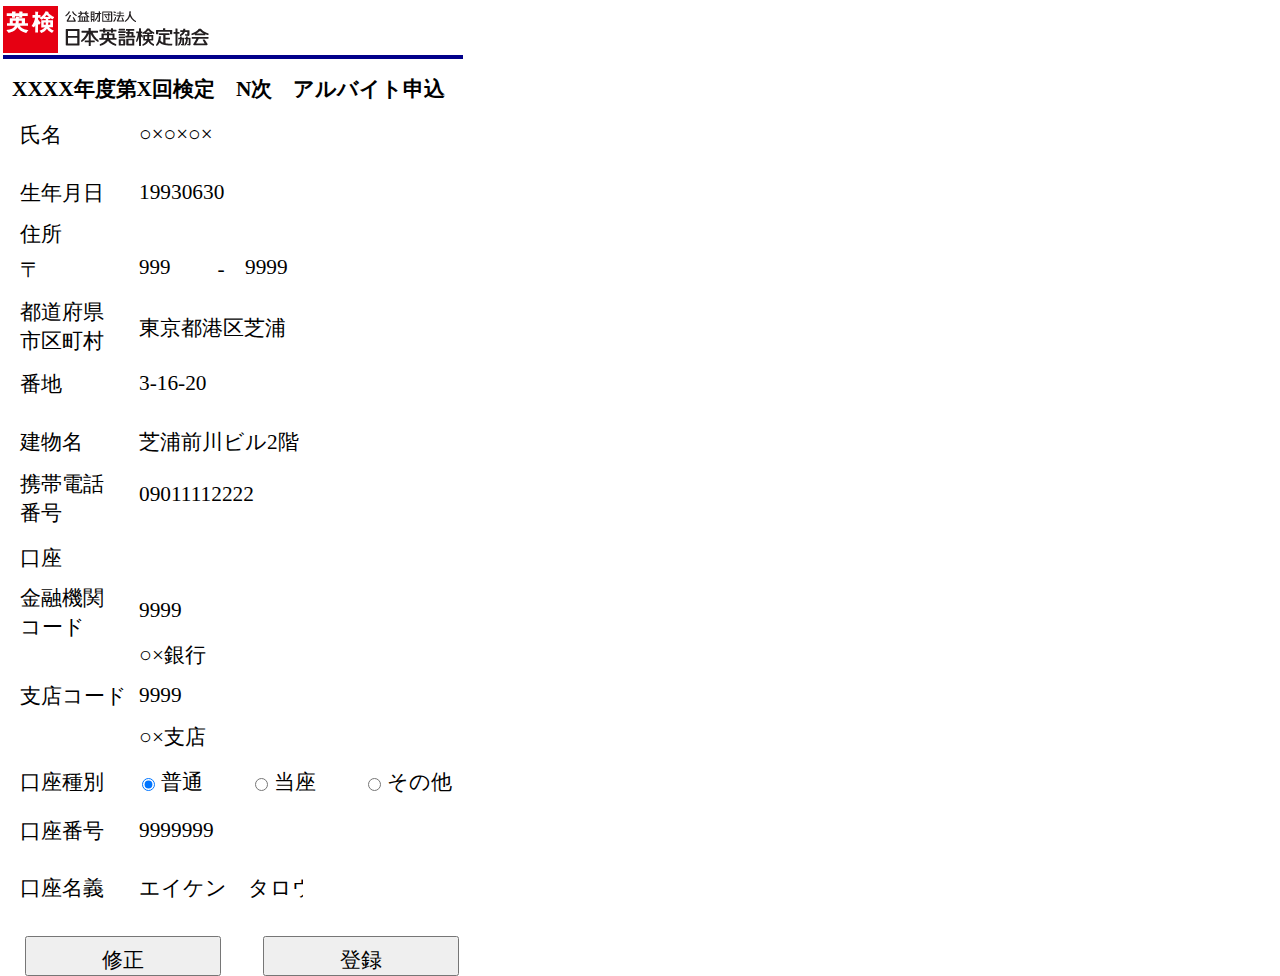
<file: Mockup/form/ACS0032.html>
<!DOCTYPE html>
<html>
<head>
<meta http-equiv="X-UA-Compatible" content="IE=Edge" charset="utf-8">
<meta http-equiv="content-type" content="text/html" charset="utf-8">
<meta name="viewport" content="width=device-width">

<title>日本英語検定協会</title>

<script type="text/javascript" src="../vssd/vssd.js" charset="Shift-JIS"></script>
<script>

</script>
<style>
* {
    -webkit-box-sizing: border-box;
    -moz-box-sizing: border-box;
    -o-box-sizing: border-box;
    -ms-box-sizing: border-box;
    box-sizing: border-box;
}
table.vssd-table {
    border-collapse:collapse;
    table-layout:fixed;
}
table.vssd-table table {
    border-collapse:collapse;
    table-layout:fixed;
}
table.vssd-table th,table.vssd-table td {
    padding: 0;
    vertical-align: top;
}
table.headerLeftTable,
table.headerRightTable {
    width: 100%;
}
table.headerLeftTable th,
table.headerRightTable th,
table.table-detail td {
    vertical-align: middle;
}
div.headerLeftBlock {
}
div.headerRightBlock {
    width: 100%;
    overflow: hidden;
}
div.bodyLeftBlock {
    overflow: hidden;
}
div.bodyRightBlock {
    width: 100%;
    height: 100%;
}
table.table-detail {
    width: 0px;
    margin-top: -1px;
}
ul.tab {
    display: block;
    margin: 0px;
    padding: 2px 0px 0px 0px;
}
ul.tab:after {
    content: "";
    display: block;
    clear: both;
}
ul.tab li {
    display: inline-block;
    white-space: nowrap;
    float: left;
    margin: 0px 0px 0px 0px;
    padding: 3px 2px 4px 7px;
    border-top: 1px solid #999999;
    border-left: 1px solid #999999;
    border-right: 1px solid #999999;
    border-bottom: none;
    color: #000000;
    background: -webkit-gradient(linear, center top, center bottom, from(#FFFFFF), to(#999999));  /* Webkit */
    background: linear-gradient(#FFFFFF, #999999);
    filter: progid:DXImageTransform.Microsoft.gradient(GradientType=0,startColorstr='#FFFFFFFF', endColorstr='#999999'); /* IE5.5以上 */
}
ul.tab li.selected {
    color: #000000;
    background: #FFFFFF;
    filter: none;
}
ul.tab li a {
    color: #000000;
    text-decoration: none;
    padding: 0px 7px 0px 0px;
    cursor: pointer;
}
ul.tab li:hover a, * ul.tab li a:hover {
    color: #ffffff;
}
ul.tab li.selected:hover a, * ul.tab li.selected a:hover {
    color: #999999;
}
input[type=text],
input[type=password],
textarea,
select {
    border: solid 1px darkgray;
    vertical-align: top;
}
textarea {
    resize: none;
    margin: 0px;
    display: block;
}
.scrollbar-margin {
    width: 19px;
}
@media all and (-ms-high-contrast:none){
  .scrollbar-margin {
    width: 18px;
  }
}
@-moz-document url-prefix(){
  .scrollbar-margin {
    width: 18px;
  }
  fieldset.hasTitle > legend {
    height: 0px;
  }
}
input[type=checkbox],
input[type=radio] {
    vertical-align: -2px;
    margin-left: 2px;
    margin-right: 2px;
    padding: 0px;
}
label {
    padding-left: 4px;
}

</style>
</head>
<body  style="background-color:#FFFFFF; ">
<!-- 78afa201610131605154181743edcfcfd5437da7 -->
<div style="position:absolute;top:6px;left:3px;font-size:0;">
<div style="background-color:#FFFFFF; overflow:hidden;width:216px; height:48px; ">
<img src="img/78afa201610131605154181743edcfcfd5437da7" style="">
</div>
</div>
<!-- 78afa2016101316051541815d1ac94aadb4d8f96 -->
<div style="position:absolute;top:55px;left:3px;font-size:0;">
<div style="background-color:#FFFFFF; overflow:hidden;width:460px; height:11px; ">
<img src="img/78afa2016101316051541815d1ac94aadb4d8f96" style="">
</div>
</div>
<!-- 78afa20161013160918459727587563402470cb5 -->
<div style="position:absolute;top:74px;left:10px;">
<div style="width:464px; height:38px; overflow:hidden;"><div style="width:464px; height:38px; font-size:16pt;font-weight:bold;font-family:ＭＳ ゴシック;font-style:normal;color:#000000; display: table-cell;padding-left:2px; padding-right:2px; text-align:left;vertical-align:top;background-color:#FFFFFF; ">
<span style="white-space:pre;">XXXX年度第X回検定　N次　アルバイト申込</span>
</div>
</div>
</div>
<!-- 78afa201610131609184594c6d0a1a572e4d60ac -->
<div style="position:absolute;top:114px;left:18px;">
<div style="width:118px; height:40px; overflow:hidden;"><div style="width:118px; height:40px; font-size:16pt;font-family:MS UI Gothic;font-style:normal;color:#000000; display: table-cell;padding-left:2px; padding-right:2px; text-align:left;vertical-align:middle;background-color:#FFFFFF; ">
<span style="white-space:pre;">氏名</span>
</div>
</div>
</div>
<!-- 78afa20161013160918459327bd2eb2f704a03aa -->
<div style="position:absolute;top:172px;left:18px;">
<div style="width:118px; height:40px; overflow:hidden;"><div style="width:118px; height:40px; font-size:16pt;font-family:MS UI Gothic;font-style:normal;color:#000000; display: table-cell;padding-left:2px; padding-right:2px; text-align:left;vertical-align:middle;background-color:#FFFFFF; ">
<span style="white-space:pre;">生年月日</span>
</div>
</div>
</div>
<!-- 78afa20161013160918459e3982cc64ab74f74be -->
<div style="position:absolute;top:537px;left:18px;">
<div style="width:118px; height:40px; overflow:hidden;"><div style="width:118px; height:40px; font-size:16pt;font-family:MS UI Gothic;font-style:normal;color:#000000; display: table-cell;padding-left:2px; padding-right:2px; text-align:left;vertical-align:middle;background-color:#FFFFFF; ">
<span style="white-space:pre;">口座</span>
</div>
</div>
</div>
<!-- 78afa20161013160918459c0f0533704f44443b8 -->
<div style="position:absolute;top:582px;left:18px;">
<div style="width:118px; height:60px; overflow:hidden;"><div style="width:118px; height:60px; font-size:16pt;font-family:MS UI Gothic;font-style:normal;color:#000000; display: table-cell;padding-left:2px; padding-right:2px; text-align:left;vertical-align:middle;background-color:#FFFFFF; ">
<span style="white-space:pre;">金融機関<br>コード</span>
</div>
</div>
</div>
<!-- 78afa201610131609184591de8b1d8c3fa4f4a8b -->
<div style="position:absolute;top:675px;left:18px;">
<div style="width:118px; height:40px; overflow:hidden;"><div style="width:118px; height:40px; font-size:16pt;font-family:MS UI Gothic;font-style:normal;color:#000000; display: table-cell;padding-left:2px; padding-right:2px; text-align:left;vertical-align:middle;background-color:#FFFFFF; ">
<span style="white-space:pre;">支店コード</span>
</div>
</div>
</div>
<!-- 78afa20161013160918459f064601bbf724000be -->
<div style="position:absolute;top:761px;left:18px;">
<div style="width:118px; height:40px; overflow:hidden;"><div style="width:118px; height:40px; font-size:16pt;font-family:MS UI Gothic;font-style:normal;color:#000000; display: table-cell;padding-left:2px; padding-right:2px; text-align:left;vertical-align:middle;background-color:#FFFFFF; ">
<span style="white-space:pre;">口座種別</span>
</div>
</div>
</div>
<!-- 78afa201610131609184594ed0eedc76084f21bb -->
<div style="position:absolute;top:761px;left:140px;">
<div style="width:110px; height:40px; font-size:16pt;font-family:MS UI Gothic;font-style:normal;color:#000000; background-color:#FFFFFF; display:table-cell; vertical-align:middle; white-space:nowrap;">
<input id="78afa201610131609184594ed0eedc76084f21bb" type="radio" name="78afa20161013160514563f4f84b3ca80c49e493" tabindex="286" checked><label for="78afa201610131609184594ed0eedc76084f21bb">普通</label>
</div>
</div>
<!-- 78afa20161013160918459da74387d312544329d -->
<div style="position:absolute;top:761px;left:253px;">
<div style="width:110px; height:40px; font-size:16pt;font-family:MS UI Gothic;font-style:normal;color:#000000; background-color:#FFFFFF; display:table-cell; vertical-align:middle; white-space:nowrap;">
<input id="78afa20161013160918459da74387d312544329d" type="radio" name="78afa20161013160514563f4f84b3ca80c49e493" tabindex="290"><label for="78afa20161013160918459da74387d312544329d">当座</label>
</div>
</div>
<!-- 78afa20161013160918459fe8e8189fb76423584 -->
<div style="position:absolute;top:761px;left:366px;">
<div style="width:110px; height:40px; font-size:16pt;font-family:MS UI Gothic;font-style:normal;color:#000000; background-color:#FFFFFF; display:table-cell; vertical-align:middle; white-space:nowrap;">
<input id="78afa20161013160918459fe8e8189fb76423584" type="radio" name="78afa20161013160514563f4f84b3ca80c49e493" tabindex="291"><label for="78afa20161013160918459fe8e8189fb76423584">その他</label>
</div>
</div>
<!-- 78afa2016101316091845930aa9088b10e47af8f -->
<div style="position:absolute;top:867px;left:18px;">
<div style="width:118px; height:40px; overflow:hidden;"><div style="width:118px; height:40px; font-size:16pt;font-family:MS UI Gothic;font-style:normal;color:#000000; display: table-cell;padding-left:2px; padding-right:2px; text-align:left;vertical-align:middle;background-color:#FFFFFF; ">
<span style="white-space:pre;">口座名義</span>
</div>
</div>
</div>
<!-- 78afa20161013160918459a3e2671bfc28447f87 -->
<div style="position:absolute;top:810px;left:18px;">
<div style="width:118px; height:40px; overflow:hidden;"><div style="width:118px; height:40px; font-size:16pt;font-family:MS UI Gothic;font-style:normal;color:#000000; display: table-cell;padding-left:2px; padding-right:2px; text-align:left;vertical-align:middle;background-color:#FFFFFF; ">
<span style="white-space:pre;">口座番号</span>
</div>
</div>
</div>
<!-- 78afa2016101316091845979f5dbb8f7b14675a0 -->
<div style="position:absolute;top:213px;left:18px;">
<div style="width:118px; height:40px; overflow:hidden;"><div style="width:118px; height:40px; font-size:16pt;font-family:MS UI Gothic;font-style:normal;color:#000000; display: table-cell;padding-left:2px; padding-right:2px; text-align:left;vertical-align:middle;background-color:#FFFFFF; ">
<span style="white-space:pre;">住所</span>
</div>
</div>
</div>
<!-- 78afa2016101316091845905dc0984e39c4611a3 -->
<div style="position:absolute;top:249px;left:18px;">
<div style="width:118px; height:40px; overflow:hidden;"><div style="width:118px; height:40px; font-size:16pt;font-family:MS UI Gothic;font-style:normal;color:#000000; display: table-cell;padding-left:2px; padding-right:2px; text-align:left;vertical-align:middle;background-color:#FFFFFF; ">
<span style="white-space:pre;">〒</span>
</div>
</div>
</div>
<!-- 78afa20161013160918459e30259e1d807424ca6 -->
<div style="position:absolute;top:296px;left:18px;">
<div style="width:118px; height:60px; overflow:hidden;"><div style="width:118px; height:60px; font-size:16pt;font-family:MS UI Gothic;font-style:normal;color:#000000; display: table-cell;padding-left:2px; padding-right:2px; text-align:left;vertical-align:middle;background-color:#FFFFFF; ">
<span style="white-space:pre;">都道府県<br>市区町村</span>
</div>
</div>
</div>
<!-- 78afa201610131609184590db0ae0d8821492b99 -->
<div style="position:absolute;top:363px;left:18px;">
<div style="width:118px; height:40px; overflow:hidden;"><div style="width:118px; height:40px; font-size:16pt;font-family:MS UI Gothic;font-style:normal;color:#000000; display: table-cell;padding-left:2px; padding-right:2px; text-align:left;vertical-align:middle;background-color:#FFFFFF; ">
<span style="white-space:pre;">番地</span>
</div>
</div>
</div>
<!-- 78afa201610131609184593ab89cd617c444aea6 -->
<div style="position:absolute;top:249px;left:204px;">
<div style="width:34px; height:40px; overflow:hidden;"><div style="width:34px; height:40px; font-size:16pt;font-family:MS UI Gothic;font-style:normal;color:#000000; display: table-cell;padding-left:2px; padding-right:2px; text-align:center;vertical-align:middle;background-color:#FFFFFF; ">
<span style="white-space:pre;">-</span>
</div>
</div>
</div>
<!-- 78afa20161013160918459bfd1aa684fed4799bf -->
<div style="position:absolute;top:421px;left:18px;">
<div style="width:118px; height:40px; overflow:hidden;"><div style="width:118px; height:40px; font-size:16pt;font-family:MS UI Gothic;font-style:normal;color:#000000; display: table-cell;padding-left:2px; padding-right:2px; text-align:left;vertical-align:middle;background-color:#FFFFFF; ">
<span style="white-space:pre;">建物名</span>
</div>
</div>
</div>
<!-- 78afa201610131609184599204ef06e3984976a5 -->
<div style="position:absolute;top:634px;left:137px;">
<div style="width:330px; height:40px; overflow:hidden;"><div style="width:330px; height:40px; font-size:16pt;font-family:MS UI Gothic;font-style:normal;color:#000000; display: table-cell;padding-left:2px; padding-right:2px; text-align:left;vertical-align:middle;background-color:#FFFFFF; ">
<span style="white-space:pre;">○×銀行</span>
</div>
</div>
</div>
<!-- 78afa2016101316091845926469200ba634373aa -->
<div style="position:absolute;top:716px;left:137px;">
<div style="width:330px; height:40px; overflow:hidden;"><div style="width:330px; height:40px; font-size:16pt;font-family:MS UI Gothic;font-style:normal;color:#000000; display: table-cell;padding-left:2px; padding-right:2px; text-align:left;vertical-align:middle;background-color:#FFFFFF; ">
<span style="white-space:pre;">○×支店</span>
</div>
</div>
</div>
<!-- 78afa20161013160918459936e68bb98b64af7b4 -->
<div style="position:absolute;top:468px;left:18px;">
<div style="width:98px; height:60px; overflow:hidden;"><div style="width:98px; height:60px; font-size:16pt;font-family:MS UI Gothic;font-style:normal;color:#000000; display: table-cell;padding-left:2px; padding-right:2px; text-align:left;vertical-align:middle;background-color:#FFFFFF; ">
<span style="white-space:pre;">携帯電話<br>番号</span>
</div>
</div>
</div>
<!-- 78afa201610131613224426a8786b6e81e4bdbbe -->
<div style="position:absolute;top:114px;left:137px;">
<div style="width:191px; height:40px; overflow:hidden;"><div style="width:191px; height:40px; font-size:15.75pt;font-family:MS UI Gothic;font-style:normal;color:#000000; display: table-cell;padding-left:2px; padding-right:2px; text-align:left;vertical-align:middle;background-color:#FFFFFF; ">
<span style="white-space:pre;">○×○×○×</span>
</div>
</div>
</div>
<!-- 78afa201610131621253765d2578afa3474be692 -->
<div style="position:absolute;top:172px;left:137px;">
<div style="width:191px; height:40px; overflow:hidden;"><div style="width:191px; height:40px; font-size:16pt;font-family:MS UI Gothic;font-style:normal;color:#000000; display: table-cell;padding-left:2px; padding-right:2px; text-align:left;vertical-align:middle;background-color:#FFFFFF; ">
<span style="white-space:pre;">19930630</span>
</div>
</div>
</div>
<!-- 78afa2016101316225518120dcc0bf4b56401bbb -->
<div style="position:absolute;top:247px;left:137px;">
<div style="width:60px; height:40px; overflow:hidden;"><div style="width:60px; height:40px; font-size:15.75pt;font-family:MS UI Gothic;font-style:normal;color:#000000; display: table-cell;padding-left:2px; padding-right:2px; text-align:left;vertical-align:middle;background-color:#FFFFFF; ">
<span style="white-space:pre;">999</span>
</div>
</div>
</div>
<!-- 78afa20161013162433817799050862e5a4972bb -->
<div style="position:absolute;top:247px;left:243px;">
<div style="width:90px; height:40px; overflow:hidden;"><div style="width:90px; height:40px; font-size:16pt;font-family:MS UI Gothic;font-style:normal;color:#000000; display: table-cell;padding-left:2px; padding-right:2px; text-align:left;vertical-align:middle;background-color:#FFFFFF; ">
<span style="white-space:pre;">9999</span>
</div>
</div>
</div>
<!-- 78afa20161013162609895c4b7c819642d465b92 -->
<div style="position:absolute;top:307px;left:137px;">
<div style="width:245px; height:40px; overflow:hidden;"><div style="width:245px; height:40px; font-size:16pt;font-family:MS UI Gothic;font-style:normal;color:#000000; display: table-cell;padding-left:2px; padding-right:2px; text-align:left;vertical-align:middle;background-color:#FFFFFF; ">
<span style="white-space:pre;">東京都港区芝浦</span>
</div>
</div>
</div>
<!-- 78afa20161013162831410bd7755f9c854466595 -->
<div style="position:absolute;top:363px;left:137px;">
<div style="width:245px; height:40px; overflow:hidden;"><div style="width:245px; height:40px; font-size:16pt;font-family:MS UI Gothic;font-style:normal;color:#000000; display: table-cell;padding-left:2px; padding-right:2px; text-align:left;vertical-align:middle;background-color:#FFFFFF; ">
<span style="white-space:pre;">3-16-20</span>
</div>
</div>
</div>
<!-- 78afa20161013163046925db1aa7952cac43a187 -->
<div style="position:absolute;top:421px;left:137px;">
<div style="width:245px; height:40px; overflow:hidden;"><div style="width:245px; height:40px; font-size:16pt;font-family:MS UI Gothic;font-style:normal;color:#000000; display: table-cell;padding-left:2px; padding-right:2px; text-align:left;vertical-align:middle;background-color:#FFFFFF; ">
<span style="white-space:pre;">芝浦前川ビル2階</span>
</div>
</div>
</div>
<!-- 78afa20161013163128249395be7fef6e14f9db8 -->
<div style="position:absolute;top:474px;left:137px;">
<div style="width:245px; height:40px; overflow:hidden;"><div style="width:245px; height:40px; font-size:16pt;font-family:MS UI Gothic;font-style:normal;color:#000000; display: table-cell;padding-left:2px; padding-right:2px; text-align:left;vertical-align:middle;background-color:#FFFFFF; ">
<span style="white-space:pre;">09011112222</span>
</div>
</div>
</div>
<!-- 78afa2016101316324155283b7574b94e044c4a6 -->
<div style="position:absolute;top:590px;left:137px;">
<div style="width:60px; height:40px; overflow:hidden;"><div style="width:60px; height:40px; font-size:16pt;font-family:MS UI Gothic;font-style:normal;color:#000000; display: table-cell;padding-left:2px; padding-right:2px; text-align:left;vertical-align:middle;background-color:#FFFFFF; ">
<span style="white-space:pre;">9999</span>
</div>
</div>
</div>
<!-- 78afa201610131633075724db5418c31054ae7b1 -->
<div style="position:absolute;top:675px;left:137px;">
<div style="width:60px; height:40px; overflow:hidden;"><div style="width:60px; height:40px; font-size:16pt;font-family:MS UI Gothic;font-style:normal;color:#000000; display: table-cell;padding-left:2px; padding-right:2px; text-align:left;vertical-align:middle;background-color:#FFFFFF; ">
<span style="white-space:pre;">9999</span>
</div>
</div>
</div>
<!-- 78afa20161013163357242e22c1c28b984407ea0 -->
<div style="position:absolute;top:810px;left:137px;">
<div style="width:125px; height:40px; overflow:hidden;"><div style="width:125px; height:40px; font-size:16pt;font-family:MS UI Gothic;font-style:normal;color:#000000; display: table-cell;padding-left:2px; padding-right:2px; text-align:left;vertical-align:middle;background-color:#FFFFFF; ">
<span style="white-space:pre;">9999999</span>
</div>
</div>
</div>
<!-- 78afa20161013163609902b0fcbf4f7a9e4cc9b7 -->
<div style="position:absolute;top:867px;left:137px;">
<div style="width:166px; height:40px; overflow:hidden;"><div style="width:166px; height:40px; font-size:16pt;font-family:MS UI Gothic;font-style:normal;color:#000000; display: table-cell;padding-left:2px; padding-right:2px; text-align:left;vertical-align:middle;background-color:#FFFFFF; ">
<span style="white-space:pre;">エイケン　タロウ</span>
</div>
</div>
</div>
<!-- 78afa20161013163722925ebce4b7e5c6f449e88 -->
<div style="position:absolute;top:936px;left:25px;">
<button type="button" style="width:196px; height:40px; position:relative;vertical-align:top;" tabindex="270">
<span style="width:100%;text-align:center;font-size:16pt;font-family:MS UI Gothic;font-style:normal;color:#000000; position:absolute; left:0px;top:7.333334px;"><nobr>修正</nobr></span>
</button>
</div>
<!-- 78afa2016101316373682413803d26667a434386 -->
<div style="position:absolute;top:936px;left:263px;">
<button type="button" style="width:196px; height:40px; position:relative;vertical-align:top;" tabindex="270">
<span style="width:100%;text-align:center;font-size:16pt;font-family:MS UI Gothic;font-style:normal;color:#000000; position:absolute; left:0px;top:7.333334px;"><nobr>登録</nobr></span>
</button>
</div>

</body>
</html>
</file>
<file: Mockup/vssd/vssd.css>
table.common {
  margin-top: 0.2em;
  margin-bottom: 1em;
  width: 900px;
  border-collapse: separate;
  border-spacing: 2px;
  font-size: 100%;
}

table.common th,
table.common td {
  padding: 4px 6px;
}

table.common th {
  background: #4682B4;
  text-align: center;
  white-space: nowrap;
  font-size: 92%;
  color: #FFF;
}

table.common tr:hover td {
  background: #FFCCCC;
}

td.system {
  width: 400px;
  background: #E5EAFF;
  text-align: left;
  white-space: nowrap;
}

td.div {
  width: 50px;
  background: #E5EAFF;
  text-align: center;
  white-space: nowrap;
}

td.id {
  width: 400px;
  background: #E5EAFF;
  text-align: left;
  white-space: nowrap;
}

td.name {
  width: 400px;
  background: #E5EAFF;
  text-align: left;
  white-space: nowrap;
}

td.title {
  width: 400px;
  background: #E5EAFF;
  text-align: left;
  white-space: nowrap;
}

td.open {
  width: 50px;
  background: #E5EAFF;
  text-align: center;
  white-space: nowrap;
}

table.select {
  margin-top: 0.2em;
  margin-bottom: 1em;
  width: 900px;
  border-collapse: separate;
  border-spacing: 2px;
  font-size: 100%;
}

table.select th,
table.select td {
  padding: 4px 6px;
}

table.select th {
  background: #4682B4;
  text-align: center;
  white-space: nowrap;
  font-size: 92%;
  color: #FFF;
}

table.select tr:hover td {
  background: #FFCCCC;
}

td.id {
  width: 400px;
  background: #E5EAFF;
  text-align: left;
  white-space: nowrap;
}

td.name {
  width: 400px;
  background: #E5EAFF;
  text-align: left;
  white-space: nowrap;
}

td.title {
  width: 400px;
  background: #E5EAFF;
  text-align: left;
  white-space: nowrap;
}

td.open {
  width: 50px;
  background: #E5EAFF;
  text-align: center;
  white-space: nowrap;
}
</file>
